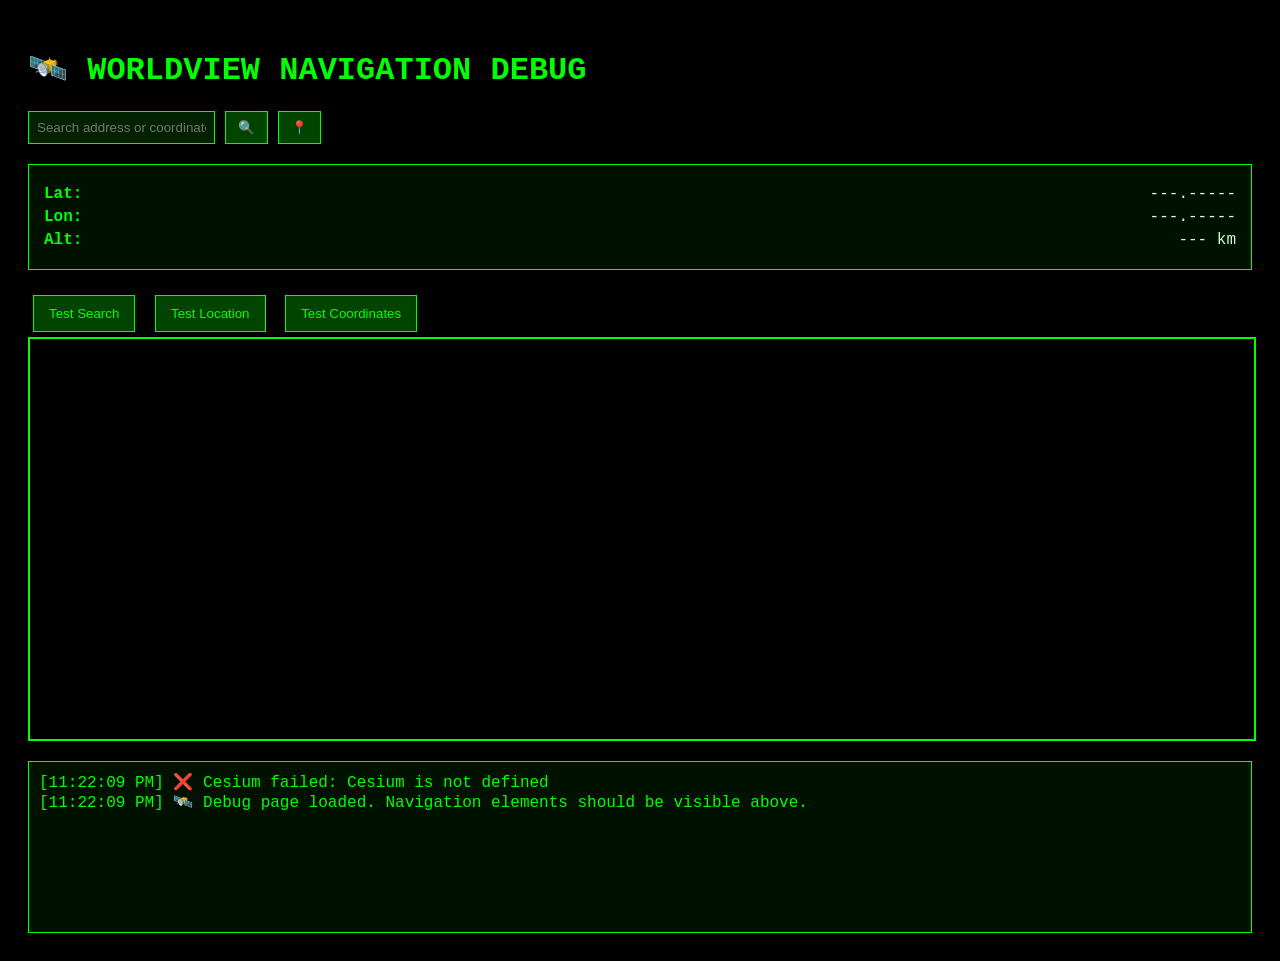
<file: debug-nav.html>
<!DOCTYPE html>
<html lang="en">
<head>
    <meta charset="UTF-8">
    <meta name="viewport" content="width=device-width, initial-scale=1.0">
    <title>Navigation Debug</title>
    <style>
        body { background: #000; color: #00ff00; font-family: 'Courier New', monospace; padding: 20px; }
        .search-panel { margin: 20px 0; display: flex; gap: 10px; }
        .search-input { background: #002200; border: 1px solid #00ff00; color: #00ff00; padding: 8px; }
        .search-btn, .location-btn { background: #004400; border: 1px solid #00ff00; color: #00ff00; padding: 8px 12px; cursor: pointer; }
        .coordinates-panel { background: #001100; border: 1px solid #00ff00; padding: 15px; margin: 20px 0; }
        .coord-row { display: flex; justify-content: space-between; margin: 5px 0; }
        .coord-label { color: #00ff00; font-weight: bold; }
        .coord-value { color: #ccffcc; }
        #cesium-container { width: 100%; height: 400px; border: 2px solid #00ff00; }
        .test-btn { background: #004400; border: 1px solid #00ff00; color: #00ff00; padding: 10px 15px; margin: 5px; cursor: pointer; }
    </style>
    <script src="https://cesium.com/downloads/cesiumjs/releases/1.119/Build/Cesium/Cesium.js"></script>
    <link href="https://cesium.com/downloads/cesiumjs/releases/1.119/Build/Cesium/Widgets/widgets.css" rel="stylesheet">
</head>
<body>
    <h1>🛰️ WORLDVIEW NAVIGATION DEBUG</h1>
    
    <div class="search-panel">
        <input type="text" id="address-search" placeholder="Search address or coordinates..." class="search-input">
        <button id="search-btn" class="search-btn">🔍</button>
        <button id="my-location-btn" class="location-btn">📍</button>
    </div>
    
    <div class="coordinates-panel">
        <div class="coord-row">
            <span class="coord-label">Lat:</span>
            <span id="current-lat" class="coord-value">---.-----</span>
        </div>
        <div class="coord-row">
            <span class="coord-label">Lon:</span>
            <span id="current-lon" class="coord-value">---.-----</span>
        </div>
        <div class="coord-row">
            <span class="coord-label">Alt:</span>
            <span id="current-alt" class="coord-value">--- km</span>
        </div>
    </div>
    
    <div>
        <button class="test-btn" onclick="testSearch()">Test Search</button>
        <button class="test-btn" onclick="testLocation()">Test Location</button>
        <button class="test-btn" onclick="testCoordinates()">Test Coordinates</button>
    </div>
    
    <div id="cesium-container"></div>
    
    <div id="log" style="background: #001100; border: 1px solid #00ff00; padding: 10px; margin-top: 20px; height: 150px; overflow-y: scroll;"></div>

    <script>
        let viewer;
        
        function log(message) {
            const logDiv = document.getElementById('log');
            const timestamp = new Date().toLocaleTimeString();
            logDiv.innerHTML += `[${timestamp}] ${message}<br>`;
            logDiv.scrollTop = logDiv.scrollHeight;
            console.log(message);
        }
        
        // Initialize Cesium
        try {
            Cesium.Ion.defaultAccessToken = 'eyJhbGciOiJIUzI1NiIsInR5cCI6IkpXVCJ9.eyJqdGkiOiI5NTQ2N2RmOC1lYjczLTQyMDgtOWEzMy04NDY2YWU3ZjdiNWYiLCJpZCI6NDAzNTA5LCJpYXQiOjE3NzM0ODEzMTJ9.UmgxGBCO1zYXaIg9iO6eoJ3LdpAXLTUBliDFwuoCjZs';
            
            viewer = new Cesium.Viewer('cesium-container', {
                animation: false,
                baseLayerPicker: false,
                fullscreenButton: false,
                geocoder: false,
                homeButton: false,
                infoBox: false,
                sceneModePicker: false,
                selectionIndicator: false,
                timeline: false,
                navigationHelpButton: false
            });
            
            viewer.camera.setView({
                destination: Cesium.Cartesian3.fromDegrees(-74.006, 40.7128, 2000000)
            });
            
            log('✅ Cesium initialized');
            
            // Setup coordinate tracking
            viewer.camera.changed.addEventListener(() => {
                updateCoordinatesDisplay();
            });
            
            updateCoordinatesDisplay();
            
        } catch (error) {
            log('❌ Cesium failed: ' + error.message);
        }
        
        // Test functions
        function testSearch() {
            const query = document.getElementById('address-search').value || 'London';
            log(`🔍 Testing search for: ${query}`);
            performAddressSearch(query);
        }
        
        function testLocation() {
            log('📍 Testing current location...');
            getCurrentLocation();
        }
        
        function testCoordinates() {
            log('📊 Testing coordinate display...');
            updateCoordinatesDisplay();
        }
        
        // Address search
        async function performAddressSearch(query) {
            try {
                log(`Searching for: ${query}`);
                
                // Check for coordinates
                const coordMatch = query.match(/^(-?\d+\.?\d*)[,\s]+(-?\d+\.?\d*)$/);
                if (coordMatch) {
                    const lat = parseFloat(coordMatch[1]);
                    const lon = parseFloat(coordMatch[2]);
                    
                    if (lat >= -90 && lat <= 90 && lon >= -180 && lon <= 180) {
                        flyToCoordinates(lat, lon, 'Coordinates');
                        return;
                    }
                }
                
                // Geocoding search
                const response = await fetch(`https://nominatim.openstreetmap.org/search?format=json&q=${encodeURIComponent(query)}&limit=1`);
                const results = await response.json();
                
                if (results.length > 0) {
                    const result = results[0];
                    const lat = parseFloat(result.lat);
                    const lon = parseFloat(result.lon);
                    
                    flyToCoordinates(lat, lon, result.display_name);
                } else {
                    log('❌ Location not found');
                }
                
            } catch (error) {
                log(`❌ Search error: ${error.message}`);
            }
        }
        
        // Fly to coordinates
        function flyToCoordinates(lat, lon, locationName) {
            if (!viewer) return;
            
            log(`🎯 Flying to: ${locationName} (${lat.toFixed(4)}, ${lon.toFixed(4)})`);
            
            viewer.camera.flyTo({
                destination: Cesium.Cartesian3.fromDegrees(lon, lat, 15000),
                duration: 3.0
            });
            
            // Add marker
            viewer.entities.removeAll();
            viewer.entities.add({
                position: Cesium.Cartesian3.fromDegrees(lon, lat, 100),
                point: {
                    pixelSize: 15,
                    color: Cesium.Color.LIME,
                    outlineColor: Cesium.Color.BLACK,
                    outlineWidth: 3,
                    heightReference: Cesium.HeightReference.CLAMP_TO_GROUND
                },
                label: {
                    text: locationName,
                    font: '12px Arial',
                    fillColor: Cesium.Color.LIME,
                    outlineColor: Cesium.Color.BLACK,
                    outlineWidth: 2,
                    style: Cesium.LabelStyle.FILL_AND_OUTLINE,
                    verticalOrigin: Cesium.VerticalOrigin.BOTTOM,
                    pixelOffset: new Cesium.Cartesian2(0, -20)
                }
            });
        }
        
        // Current location
        function getCurrentLocation() {
            if (!navigator.geolocation) {
                log('❌ Geolocation not supported');
                return;
            }
            
            navigator.geolocation.getCurrentPosition(
                (position) => {
                    const lat = position.coords.latitude;
                    const lon = position.coords.longitude;
                    const accuracy = Math.round(position.coords.accuracy);
                    
                    log(`✅ Got location: ${lat.toFixed(4)}, ${lon.toFixed(4)} (±${accuracy}m)`);
                    flyToCoordinates(lat, lon, `Current Location (±${accuracy}m)`);
                },
                (error) => {
                    log(`❌ Location error: ${error.message}`);
                },
                { enableHighAccuracy: true, timeout: 15000 }
            );
        }
        
        // Update coordinates display
        function updateCoordinatesDisplay() {
            if (!viewer) return;
            
            try {
                const cameraPosition = viewer.camera.positionWC;
                const cartographic = Cesium.Cartographic.fromCartesian(cameraPosition);
                
                const lat = Cesium.Math.toDegrees(cartographic.latitude);
                const lon = Cesium.Math.toDegrees(cartographic.longitude);
                const alt = cartographic.height / 1000;
                
                document.getElementById('current-lat').textContent = lat.toFixed(5);
                document.getElementById('current-lon').textContent = lon.toFixed(5);
                document.getElementById('current-alt').textContent = alt.toFixed(1) + ' km';
                
            } catch (error) {
                log(`⚠️ Coordinate error: ${error.message}`);
            }
        }
        
        // Event handlers
        document.getElementById('search-btn').addEventListener('click', () => {
            testSearch();
        });
        
        document.getElementById('address-search').addEventListener('keypress', (event) => {
            if (event.key === 'Enter') {
                testSearch();
            }
        });
        
        document.getElementById('my-location-btn').addEventListener('click', () => {
            testLocation();
        });
        
        log('🛰️ Debug page loaded. Navigation elements should be visible above.');
    </script>
</body>
</html>
</file>
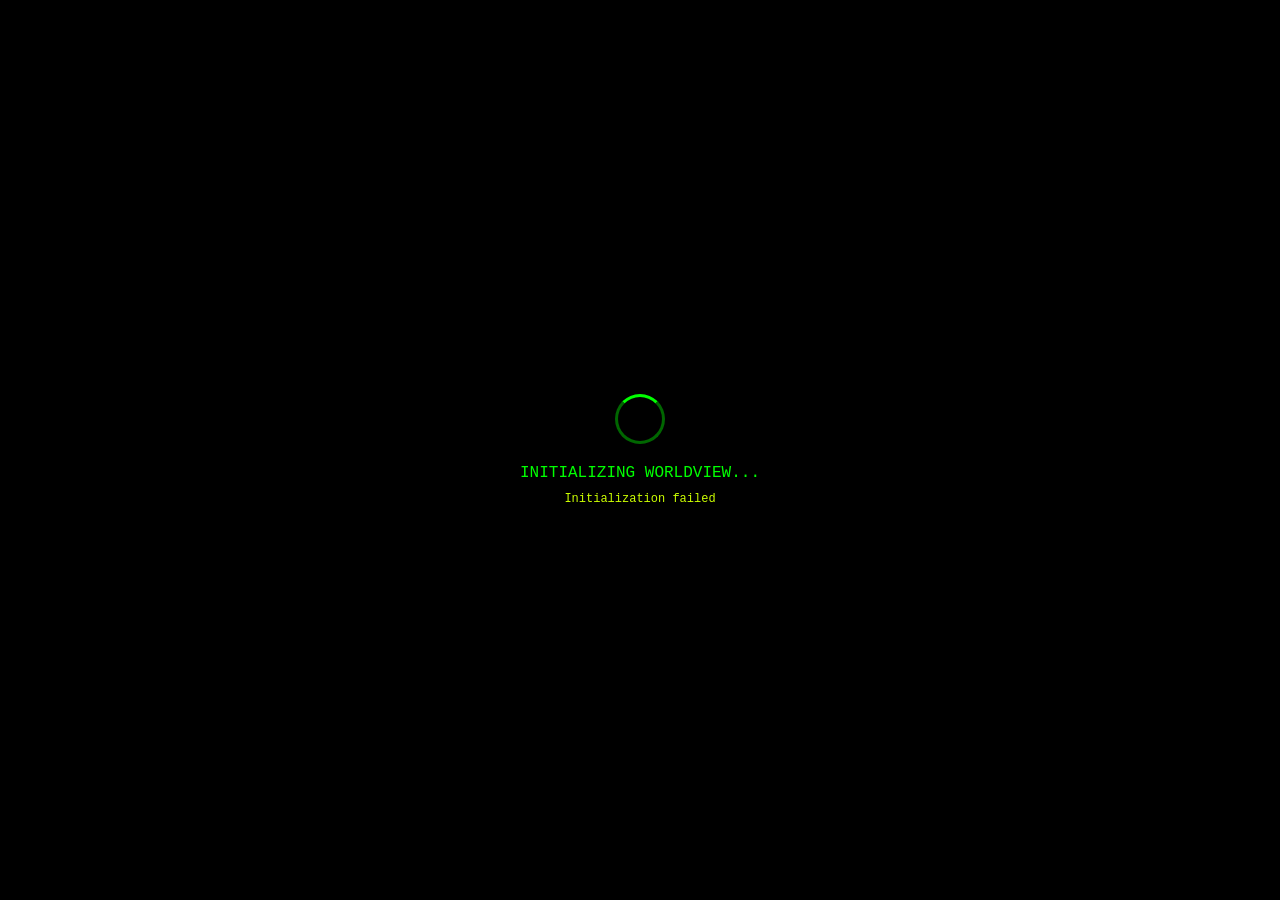
<file: index-fixed-ux.html>
<!DOCTYPE html>
<html lang="en">
<head>
    <meta charset="UTF-8">
    <meta name="viewport" content="width=device-width, initial-scale=1.0">
    <title>WORLDVIEW - Complete Intelligence Platform</title>
    <link rel="stylesheet" href="styles.css">
    <script src="https://cesium.com/downloads/cesiumjs/releases/1.119/Build/Cesium/Cesium.js"></script>
    <link href="https://cesium.com/downloads/cesiumjs/releases/1.119/Build/Cesium/Widgets/widgets.css" rel="stylesheet">
    <style>
        /* Navigation Controls */
        .search-panel {
            margin-bottom: 15px;
            display: flex;
            gap: 5px;
        }
        
        .search-input {
            flex: 1;
            background: rgba(0, 255, 0, 0.1);
            border: 1px solid #00ff00;
            color: #00ff00;
            padding: 8px 10px;
            font-family: 'Courier New', monospace;
            font-size: 12px;
            border-radius: 4px;
            outline: none;
        }
        
        .search-input::placeholder {
            color: rgba(0, 255, 0, 0.6);
        }
        
        .search-input:focus {
            box-shadow: 0 0 10px rgba(0, 255, 0, 0.5);
            background: rgba(0, 255, 0, 0.2);
        }
        
        .search-btn, .location-btn {
            background: rgba(0, 255, 0, 0.2);
            border: 1px solid #00ff00;
            color: #00ff00;
            padding: 8px 12px;
            font-family: 'Courier New', monospace;
            cursor: pointer;
            border-radius: 4px;
            transition: all 0.2s;
        }
        
        .search-btn:hover, .location-btn:hover {
            background: rgba(0, 255, 0, 0.4);
            box-shadow: 0 0 5px rgba(0, 255, 0, 0.5);
        }
        
        .coordinates-panel {
            background: rgba(0, 255, 0, 0.05);
            border: 1px solid #004400;
            border-radius: 4px;
            padding: 10px;
            margin-bottom: 15px;
            font-family: 'Courier New', monospace;
            font-size: 11px;
        }
        
        .coord-row {
            display: flex;
            justify-content: space-between;
            margin-bottom: 5px;
        }
        
        .coord-row:last-child {
            margin-bottom: 0;
        }
        
        .coord-label {
            color: #00ff00;
            font-weight: bold;
        }
        
        .coord-value {
            color: #ccffcc;
            font-family: 'Courier New', monospace;
        }

        /* Controls Overlay */
        .controls-overlay {
            position: fixed;
            top: 0;
            left: 0;
            width: 100%;
            height: 100%;
            background: rgba(0, 0, 0, 0.92);
            display: none;
            justify-content: center;
            align-items: center;
            z-index: 9999;
            backdrop-filter: blur(8px);
            animation: fadeIn 0.3s ease-out;
        }

        .controls-overlay.show {
            display: flex;
        }

        .controls-panel {
            background: linear-gradient(145deg, #001100, #002200);
            border: 2px solid #00ff00;
            border-radius: 8px;
            width: 90%;
            max-width: 1000px;
            max-height: 90vh;
            overflow-y: auto;
            box-shadow: 0 0 30px rgba(0, 255, 0, 0.3);
        }

        .controls-header {
            display: flex;
            justify-content: space-between;
            align-items: center;
            padding: 20px;
            border-bottom: 1px solid #00ff00;
            background: rgba(0, 255, 0, 0.1);
        }

        .controls-header h2 {
            margin: 0;
            color: #00ff00;
            font-family: 'Courier New', monospace;
            text-shadow: 0 0 10px #00ff00;
        }

        .close-btn {
            background: rgba(255, 0, 0, 0.2);
            border: 1px solid #ff0000;
            color: #ff0000;
            padding: 8px 12px;
            font-family: 'Courier New', monospace;
            font-size: 16px;
            cursor: pointer;
            border-radius: 4px;
            transition: all 0.2s;
        }

        .close-btn:hover {
            background: rgba(255, 0, 0, 0.4);
            box-shadow: 0 0 10px rgba(255, 0, 0, 0.5);
        }

        .controls-content {
            padding: 20px;
        }

        .control-section {
            margin-bottom: 30px;
        }

        .control-section h3 {
            color: #00ff00;
            font-family: 'Courier New', monospace;
            border-bottom: 1px solid #004400;
            padding-bottom: 10px;
            margin-bottom: 15px;
            text-shadow: 0 0 5px #00ff00;
        }

        .control-grid {
            display: grid;
            grid-template-columns: repeat(auto-fit, minmax(250px, 1fr));
            gap: 12px;
        }

        .control-item {
            display: flex;
            justify-content: space-between;
            align-items: center;
            padding: 10px;
            background: rgba(0, 255, 0, 0.05);
            border: 1px solid #004400;
            border-radius: 4px;
            transition: all 0.2s;
        }

        .control-item:hover {
            background: rgba(0, 255, 0, 0.1);
            border-color: #00ff00;
            box-shadow: 0 0 5px rgba(0, 255, 0, 0.3);
        }

        .control-item kbd {
            background: #002200;
            border: 1px solid #00ff00;
            padding: 4px 8px;
            border-radius: 4px;
            font-family: 'Courier New', monospace;
            font-size: 12px;
            color: #00ff00;
            min-width: 60px;
            text-align: center;
            box-shadow: 0 1px 3px rgba(0, 0, 0, 0.5);
        }

        .control-item span {
            color: #ccffcc;
            font-family: 'Courier New', monospace;
            font-size: 14px;
        }

        .controls-footer {
            padding: 20px;
            border-top: 1px solid #00ff00;
            background: rgba(0, 255, 0, 0.05);
            text-align: center;
        }

        .controls-footer p {
            margin: 0;
            color: #00ff00;
            font-family: 'Courier New', monospace;
            font-size: 12px;
        }

        /* Help Hint */
        .help-hint {
            position: fixed;
            bottom: 20px;
            right: 20px;
            background: rgba(0, 255, 0, 0.9);
            color: #000;
            padding: 12px 16px;
            border-radius: 6px;
            font-family: 'Courier New', monospace;
            font-size: 14px;
            font-weight: bold;
            z-index: 1000;
            animation: pulse 2s infinite;
            box-shadow: 0 0 15px rgba(0, 255, 0, 0.5);
            cursor: pointer;
        }

        .help-hint kbd {
            background: #000;
            color: #00ff00;
            padding: 2px 6px;
            border-radius: 3px;
            font-weight: normal;
        }

        @keyframes pulse {
            0%, 100% { opacity: 0.8; }
            50% { opacity: 1; }
        }

        @keyframes fadeIn {
            from { opacity: 0; }
            to { opacity: 1; }
        }
    </style>
</head>
<body>
    <!-- Military-style header -->
    <div class="header">
        <div class="header-left">
            <span class="logo">🛰️ WORLDVIEW</span>
            <span class="classification">UNCLASSIFIED</span>
        </div>
        <div class="header-right">
            <span class="timestamp" id="timestamp"></span>
            <span class="mode-indicator" id="mode-indicator">OPTICAL</span>
        </div>
    </div>

    <!-- Main content area -->
    <div class="main-container">
        <!-- Left sidebar with controls -->
        <div class="sidebar">
            <div class="control-panel">
                <h3>🎯 NAVIGATION</h3>
                
                <!-- Address Search -->
                <div class="search-panel">
                    <input type="text" id="address-search" placeholder="Search address or coordinates..." class="search-input">
                    <button id="search-btn" class="search-btn">🔍</button>
                    <button id="my-location-btn" class="location-btn" title="Go to my location">📍</button>
                </div>
                
                <!-- Coordinates Display -->
                <div class="coordinates-panel">
                    <div class="coord-row">
                        <span class="coord-label">Lat:</span>
                        <span id="current-lat" class="coord-value">---.-----</span>
                    </div>
                    <div class="coord-row">
                        <span class="coord-label">Lon:</span>
                        <span id="current-lon" class="coord-value">---.-----</span>
                    </div>
                    <div class="coord-row">
                        <span class="coord-label">Alt:</span>
                        <span id="current-alt" class="coord-value">--- km</span>
                    </div>
                </div>
                
                <div class="quick-nav">
                    <button id="sfo-btn" class="nav-btn">SFO</button>
                    <button id="ldn-btn" class="nav-btn">LDN</button>
                    <button id="tyo-btn" class="nav-btn">TYO</button>
                    <button id="nyc-btn" class="nav-btn">NYC</button>
                </div>
                
                <h3>👁️ VISUAL MODES</h3>
                <div class="visual-controls">
                    <button onclick="setVisualMode('normal')" class="mode-btn">1 - OPTICAL</button>
                    <button onclick="setVisualMode('nightvision')" class="mode-btn">2 - NVG</button>
                    <button onclick="setVisualMode('thermal')" class="mode-btn">3 - FLIR</button>
                </div>
                
                <h3>📊 INTELLIGENCE STATUS</h3>
                <div class="status-panel">
                    <div class="stat-row">
                        <span>Aircraft:</span>
                        <span class="stat-value" data-stat="aircraft">0</span>
                    </div>
                    <div class="stat-row">
                        <span>Satellites:</span>
                        <span class="stat-value" data-stat="satellites">0</span>
                    </div>
                    <div class="stat-row">
                        <span>Naval Assets:</span>
                        <span class="stat-value" data-stat="ships">0</span>
                    </div>
                    <div class="stat-row">
                        <span>CCTV Cameras:</span>
                        <span class="stat-value" data-stat="cctv">0</span>
                    </div>
                    <div class="stat-row">
                        <span>Jamming Zones:</span>
                        <span class="stat-value" data-stat="jamming">0</span>
                    </div>
                    <div class="stat-row">
                        <span>Last Update:</span>
                        <span class="stat-value" data-stat="time">--:--:--</span>
                    </div>
                </div>
            </div>
        </div>

        <!-- 3D Earth viewer -->
        <div id="cesium-container" class="viewer-container"></div>
        
        <!-- Right sidebar with alerts -->
        <div class="alert-sidebar">
            <h3>🚨 INTELLIGENCE ALERTS</h3>
            <div id="alert-system" class="alert-container">
                <!-- Alerts appear here -->
            </div>
        </div>
    </div>

    <!-- Controls Overlay -->
    <div class="controls-overlay" id="controls-overlay">
        <div class="controls-panel">
            <div class="controls-header">
                <h2>🎮 TACTICAL CONTROLS</h2>
                <button class="close-btn" onclick="toggleControlsOverlay()">✕</button>
            </div>
            
            <div class="controls-content">
                <div class="control-section">
                    <h3>🌍 NAVIGATION</h3>
                    <div class="control-grid">
                        <div class="control-item">
                            <kbd>Mouse Drag</kbd>
                            <span>Pan around globe</span>
                        </div>
                        <div class="control-item">
                            <kbd>Mouse Wheel</kbd>
                            <span>Zoom in/out</span>
                        </div>
                        <div class="control-item">
                            <kbd>Right Click + Drag</kbd>
                            <span>Rotate view</span>
                        </div>
                        <div class="control-item">
                            <kbd>L</kbd>
                            <span>Focus Address Search</span>
                        </div>
                        <div class="control-item">
                            <kbd>M</kbd>
                            <span>Go to My Location</span>
                        </div>
                        <div class="control-item">
                            <kbd>R</kbd>
                            <span>Reset to NYC</span>
                        </div>
                    </div>
                </div>

                <div class="control-section">
                    <h3>👁️ VISUAL MODES</h3>
                    <div class="control-grid">
                        <div class="control-item">
                            <kbd>1</kbd>
                            <span>Optical (Normal)</span>
                        </div>
                        <div class="control-item">
                            <kbd>2</kbd>
                            <span>Night Vision Goggles</span>
                        </div>
                        <div class="control-item">
                            <kbd>3</kbd>
                            <span>FLIR Thermal</span>
                        </div>
                        <div class="control-item">
                            <kbd>4</kbd>
                            <span>CRT Monitor</span>
                        </div>
                    </div>
                </div>

                <div class="control-section">
                    <h3>🛰️ INTELLIGENCE LAYERS</h3>
                    <div class="control-grid">
                        <div class="control-item">
                            <kbd>G</kbd>
                            <span>Toggle God Mode (Labels)</span>
                        </div>
                        <div class="control-item">
                            <kbd>A</kbd>
                            <span>Toggle Aircraft Intelligence</span>
                        </div>
                        <div class="control-item">
                            <kbd>S</kbd>
                            <span>Toggle Satellite Constellation</span>
                        </div>
                        <div class="control-item">
                            <kbd>N</kbd>
                            <span>Toggle Naval Intelligence</span>
                        </div>
                        <div class="control-item">
                            <kbd>C</kbd>
                            <span>Toggle CCTV Surveillance</span>
                        </div>
                        <div class="control-item">
                            <kbd>J</kbd>
                            <span>Toggle GPS Jamming Zones</span>
                        </div>
                    </div>
                </div>

                <div class="control-section">
                    <h3>🗺️ QUICK LOCATIONS</h3>
                    <div class="control-grid">
                        <div class="control-item">
                            <kbd>Click SFO</kbd>
                            <span>San Francisco</span>
                        </div>
                        <div class="control-item">
                            <kbd>Click LDN</kbd>
                            <span>London</span>
                        </div>
                        <div class="control-item">
                            <kbd>Click TYO</kbd>
                            <span>Tokyo</span>
                        </div>
                        <div class="control-item">
                            <kbd>Click NYC</kbd>
                            <span>New York City</span>
                        </div>
                    </div>
                </div>

                <div class="control-section">
                    <h3>⚡ SYSTEM</h3>
                    <div class="control-grid">
                        <div class="control-item">
                            <kbd>H</kbd>
                            <span>Toggle this help overlay</span>
                        </div>
                        <div class="control-item">
                            <kbd>F</kbd>
                            <span>Toggle fullscreen</span>
                        </div>
                        <div class="control-item">
                            <kbd>Esc</kbd>
                            <span>Cancel current operation</span>
                        </div>
                        <div class="control-item">
                            <kbd>Space</kbd>
                            <span>Pause/Resume tracking</span>
                        </div>
                    </div>
                </div>
            </div>
            
            <div class="controls-footer">
                <p>🔒 Classification: UNCLASSIFIED // Press <kbd>H</kbd> to toggle</p>
            </div>
        </div>
    </div>

    <!-- Help hint -->
    <div class="help-hint" id="help-hint" onclick="toggleControlsOverlay()">
        Press <kbd>H</kbd> for controls
    </div>

    <!-- Loading screen -->
    <div class="loading" id="loading">
        <div class="loading-spinner"></div>
        <div>INITIALIZING WORLDVIEW...</div>
        <div class="loading-status" id="loading-status">Initializing satellite tracking system...</div>
    </div>

    <script src="src/shadowbroker-integration.js"></script>
    <script>
        // Integrated WorldView with Fixed UX
        let viewer;
        let shadowBroker = null;
        let aircraft = [];
        let satellites = [];
        let currentMode = 'normal';
        let layers = {
            aircraft: true,
            satellites: true,
            ships: true,
            jamming: true,
            cctv: true,
            weather: false,
            godMode: false
        };

        // Make layers globally accessible
        window.layers = layers;

        // Initialize WorldView
        async function initWorldView() {
            try {
                console.log('🛰️ Starting WORLDVIEW initialization...');
                
                // Set Cesium Ion token
                Cesium.Ion.defaultAccessToken = 'eyJhbGciOiJIUzI1NiIsInR5cCI6IkpXVCJ9.eyJqdGkiOiI5NTQ2N2RmOC1lYjczLTQyMDgtOWEzMy04NDY2YWU3ZjdiNWYiLCJpZCI6NDAzNTA5LCJpYXQiOjE3NzM0ODEzMTJ9.UmgxGBCO1zYXaIg9iO6eoJ3LdpAXLTUBliDFwuoCjZs';

                // Create the 3D viewer
                viewer = new Cesium.Viewer('cesium-container', {
                    animation: false,
                    baseLayerPicker: false,
                    fullscreenButton: false,
                    geocoder: false,
                    homeButton: false,
                    infoBox: false,
                    sceneModePicker: false,
                    selectionIndicator: false,
                    timeline: false,
                    navigationHelpButton: false,
                    navigationInstructionsInitiallyVisible: false,
                });

                // Set initial camera position (NYC)
                viewer.camera.setView({
                    destination: Cesium.Cartesian3.fromDegrees(-74.006, 40.7128, 2000000)
                });

                // Enhanced visuals
                viewer.scene.globe.enableLighting = true;
                viewer.scene.fog.enabled = true;
                viewer.scene.backgroundColor = Cesium.Color.BLACK;
                
                console.log('✅ Cesium initialized');

                // Setup navigation and controls
                setupNavigationControls();
                setupEventHandlers();

                // Initialize ShadowBroker integration
                shadowBroker = new ShadowBrokerIntegration(viewer);
                const shadowBrokerOnline = await shadowBroker.initialize();
                
                // Start update cycles
                setInterval(updateTimestamp, 1000);
                setInterval(updateHUD, 5000);
                
                // Hide loading screen
                setTimeout(() => {
                    document.getElementById('loading').style.display = 'none';
                    if (shadowBrokerOnline) {
                        createAlert('WORLDVIEW operational with live intelligence feeds', 'high');
                    } else {
                        createAlert('WORLDVIEW operational in fallback mode', 'medium');
                    }
                    console.log('🛰️ WORLDVIEW initialized - READY FOR OPERATIONS');
                }, 2000);
                
            } catch (error) {
                console.error('Failed to initialize WorldView:', error);
                document.getElementById('loading-status').textContent = 'Initialization failed';
            }
        }

        // Navigation controls setup
        function setupNavigationControls() {
            const searchInput = document.getElementById('address-search');
            const searchBtn = document.getElementById('search-btn');
            const myLocationBtn = document.getElementById('my-location-btn');
            
            if (searchInput && searchBtn) {
                searchBtn.addEventListener('click', () => {
                    performAddressSearch(searchInput.value);
                });
                
                searchInput.addEventListener('keypress', (event) => {
                    if (event.key === 'Enter') {
                        performAddressSearch(searchInput.value);
                    }
                });
            }
            
            if (myLocationBtn) {
                myLocationBtn.addEventListener('click', getCurrentLocation);
            }
            
            if (viewer) {
                setupCoordinateTracking();
            }
            
            // Quick nav buttons
            const quickNavButtons = {
                'sfo-btn': () => flyToCity(-122.4194, 37.7749, 'San Francisco'),
                'ldn-btn': () => flyToCity(-0.1278, 51.5074, 'London'),
                'tyo-btn': () => flyToCity(139.6503, 35.6762, 'Tokyo'),
                'nyc-btn': () => flyToCity(-74.006, 40.7128, 'New York')
            };
            
            Object.entries(quickNavButtons).forEach(([id, handler]) => {
                const btn = document.getElementById(id);
                if (btn) {
                    btn.addEventListener('click', handler);
                }
            });
        }

        // Controls overlay functions
        function toggleControlsOverlay() {
            const overlay = document.getElementById('controls-overlay');
            const hint = document.getElementById('help-hint');
            
            if (overlay.classList.contains('show')) {
                hideControlsOverlay();
            } else {
                showControlsOverlay();
            }
        }

        function showControlsOverlay() {
            const overlay = document.getElementById('controls-overlay');
            const hint = document.getElementById('help-hint');
            
            overlay.classList.add('show');
            if (hint) hint.style.display = 'none';
            createAlert('Controls overlay opened', 'low');
        }

        function hideControlsOverlay() {
            const overlay = document.getElementById('controls-overlay');
            const hint = document.getElementById('help-hint');
            
            overlay.classList.remove('show');
            if (hint) hint.style.display = 'block';
        }

        // Event handlers with proper overlay support
        function setupEventHandlers() {
            document.addEventListener('keydown', (event) => {
                switch(event.key.toLowerCase()) {
                    case 'h':
                        toggleControlsOverlay();
                        break;
                    case 'l':
                        const searchInput = document.getElementById('address-search');
                        if (searchInput) {
                            searchInput.focus();
                            searchInput.select();
                        }
                        break;
                    case 'm':
                        getCurrentLocation();
                        break;
                    case 'f':
                        toggleFullscreen();
                        break;
                    case 'r':
                        flyToCity(-74.006, 40.7128, 'New York');
                        break;
                    case 'a':
                        toggleAircraftLayer();
                        break;
                    case 's':
                        toggleSatelliteLayer();
                        break;
                    case 'n':
                        toggleShipsLayer();
                        break;
                    case 'c':
                        toggleCCTVLayer();
                        break;
                    case 'j':
                        toggleJammingLayer();
                        break;
                    case 'g':
                        toggleGodMode();
                        break;
                    case '1':
                        setVisualMode('normal');
                        break;
                    case '2':
                        setVisualMode('nightvision');
                        break;
                    case '3':
                        setVisualMode('thermal');
                        break;
                    case 'escape':
                        hideControlsOverlay();
                        break;
                    case ' ':
                        event.preventDefault();
                        toggleTracking();
                        break;
                }
            });
        }

        // Additional control functions
        function toggleFullscreen() {
            if (!document.fullscreenElement) {
                document.documentElement.requestFullscreen();
                createAlert('Fullscreen mode enabled', 'medium');
            } else {
                document.exitFullscreen();
                createAlert('Fullscreen mode disabled', 'medium');
            }
        }

        function toggleTracking() {
            // Toggle all tracking layers
            const allEnabled = layers.aircraft && layers.satellites;
            layers.aircraft = !allEnabled;
            layers.satellites = !allEnabled;
            
            if (shadowBroker) {
                shadowBroker.showAircraft(layers.aircraft);
                shadowBroker.showSatellites(layers.satellites);
            }
            
            createAlert(allEnabled ? 'All tracking paused' : 'All tracking resumed', 'high');
        }

        // Address search function - FIXED
        async function performAddressSearch(query) {
            if (!query.trim()) {
                createAlert('Please enter an address or coordinates', 'medium');
                return;
            }
            
            try {
                createAlert('Searching for location...', 'low');
                
                // Check for coordinates first
                const coordMatch = query.match(/^(-?\d+\.?\d*)[,\s]+(-?\d+\.?\d*)$/);
                if (coordMatch) {
                    const lat = parseFloat(coordMatch[1]);
                    const lon = parseFloat(coordMatch[2]);
                    
                    if (lat >= -90 && lat <= 90 && lon >= -180 && lon <= 180) {
                        flyToCoordinates(lat, lon, query);
                        return;
                    }
                }
                
                // Geocoding search using Nominatim
                const response = await fetch(`https://nominatim.openstreetmap.org/search?format=json&q=${encodeURIComponent(query)}&limit=1`);
                
                if (!response.ok) {
                    throw new Error('Search service unavailable');
                }
                
                const results = await response.json();
                
                if (results.length > 0) {
                    const result = results[0];
                    const lat = parseFloat(result.lat);
                    const lon = parseFloat(result.lon);
                    
                    flyToCoordinates(lat, lon, result.display_name);
                } else {
                    createAlert('Location not found. Try coordinates like "37.7749, -122.4194"', 'medium');
                }
                
            } catch (error) {
                console.error('Search error:', error);
                createAlert('Search failed. Check network connection or try coordinates', 'medium');
            }
        }

        // Get current location - FIXED
        function getCurrentLocation() {
            if (!navigator.geolocation) {
                createAlert('Geolocation not supported by this browser', 'medium');
                return;
            }
            
            createAlert('Getting current location...', 'low');
            
            navigator.geolocation.getCurrentPosition(
                (position) => {
                    const lat = position.coords.latitude;
                    const lon = position.coords.longitude;
                    const accuracy = Math.round(position.coords.accuracy);
                    
                    flyToCoordinates(lat, lon, `Current Location (±${accuracy}m accuracy)`);
                    createAlert(`Location found: ${lat.toFixed(4)}, ${lon.toFixed(4)}`, 'medium');
                },
                (error) => {
                    let message;
                    switch (error.code) {
                        case error.PERMISSION_DENIED:
                            message = 'Location access denied. Enable location permissions.';
                            break;
                        case error.POSITION_UNAVAILABLE:
                            message = 'Location information unavailable.';
                            break;
                        case error.TIMEOUT:
                            message = 'Location request timed out. Try again.';
                            break;
                        default:
                            message = 'Unknown error getting location.';
                            break;
                    }
                    createAlert(message, 'medium');
                },
                {
                    enableHighAccuracy: true,
                    timeout: 15000,
                    maximumAge: 300000
                }
            );
        }

        // Fly to coordinates with marker
        function flyToCoordinates(lat, lon, locationName) {
            if (!viewer) return;
            
            viewer.camera.flyTo({
                destination: Cesium.Cartesian3.fromDegrees(lon, lat, 15000),
                duration: 3.0
            });
            
            // Remove old search markers
            const existingMarker = viewer.entities.getById('search-result-marker');
            if (existingMarker) {
                viewer.entities.remove(existingMarker);
            }
            
            // Add new marker
            const marker = viewer.entities.add({
                id: 'search-result-marker',
                position: Cesium.Cartesian3.fromDegrees(lon, lat, 100),
                point: {
                    pixelSize: 15,
                    color: Cesium.Color.LIME,
                    outlineColor: Cesium.Color.BLACK,
                    outlineWidth: 3,
                    heightReference: Cesium.HeightReference.CLAMP_TO_GROUND
                },
                label: {
                    text: locationName || 'Search Result',
                    font: '12px Courier New',
                    fillColor: Cesium.Color.LIME,
                    outlineColor: Cesium.Color.BLACK,
                    outlineWidth: 2,
                    style: Cesium.LabelStyle.FILL_AND_OUTLINE,
                    verticalOrigin: Cesium.VerticalOrigin.BOTTOM,
                    pixelOffset: new Cesium.Cartesian2(0, -20)
                }
            });
            
            // Remove marker after 10 seconds
            setTimeout(() => {
                if (viewer.entities.getById('search-result-marker')) {
                    viewer.entities.remove(marker);
                }
            }, 10000);
            
            createAlert(`Flying to: ${locationName || 'Coordinates'}`, 'medium');
        }

        // Setup coordinate tracking
        function setupCoordinateTracking() {
            if (!viewer) return;
            
            viewer.camera.changed.addEventListener(() => {
                updateCoordinatesDisplay();
            });
            
            updateCoordinatesDisplay();
        }

        // Update coordinates display
        function updateCoordinatesDisplay() {
            if (!viewer) return;
            
            try {
                const cameraPosition = viewer.camera.positionWC;
                const cartographic = Cesium.Cartographic.fromCartesian(cameraPosition);
                
                const lat = Cesium.Math.toDegrees(cartographic.latitude);
                const lon = Cesium.Math.toDegrees(cartographic.longitude);
                const alt = cartographic.height / 1000;
                
                document.getElementById('current-lat').textContent = lat.toFixed(5);
                document.getElementById('current-lon').textContent = lon.toFixed(5);
                document.getElementById('current-alt').textContent = alt.toFixed(1) + ' km';
                
            } catch (error) {
                console.warn('Error updating coordinates:', error);
            }
        }

        // Layer toggle functions
        function toggleAircraftLayer() {
            layers.aircraft = !layers.aircraft;
            if (shadowBroker) shadowBroker.showAircraft(layers.aircraft);
            createAlert(layers.aircraft ? 'Aircraft intelligence enabled' : 'Aircraft intelligence disabled', 'medium');
        }

        function toggleSatelliteLayer() {
            layers.satellites = !layers.satellites;
            if (shadowBroker) shadowBroker.showSatellites(layers.satellites);
            createAlert(layers.satellites ? 'Satellite constellation enabled' : 'Satellite constellation disabled', 'medium');
        }

        function toggleShipsLayer() {
            layers.ships = !layers.ships;
            if (shadowBroker) shadowBroker.showShips(layers.ships);
            createAlert(layers.ships ? 'Naval intelligence enabled' : 'Naval intelligence disabled', 'medium');
        }

        function toggleCCTVLayer() {
            layers.cctv = !layers.cctv;
            if (shadowBroker) shadowBroker.showCCTV(layers.cctv);
            createAlert(layers.cctv ? 'CCTV surveillance enabled' : 'CCTV surveillance disabled', 'medium');
        }

        function toggleJammingLayer() {
            layers.jamming = !layers.jamming;
            if (shadowBroker) shadowBroker.showJamming(layers.jamming);
            createAlert(layers.jamming ? 'GPS jamming zones enabled' : 'GPS jamming zones disabled', 'medium');
        }

        function toggleGodMode() {
            layers.godMode = !layers.godMode;
            createAlert(layers.godMode ? 'God mode enabled - Enhanced overlay active' : 'God mode disabled - Minimal display', 'medium');
        }

        // Visual mode functions
        function setVisualMode(mode) {
            currentMode = mode;
            
            switch(mode) {
                case 'nightvision':
                    document.body.style.filter = 'sepia(1) hue-rotate(60deg) saturate(3) brightness(1.2)';
                    createAlert('Night vision mode activated', 'medium');
                    break;
                case 'thermal':
                    document.body.style.filter = 'sepia(1) hue-rotate(290deg) saturate(2) contrast(1.5)';
                    createAlert('Thermal imaging mode activated', 'medium');
                    break;
                default:
                    document.body.style.filter = '';
                    createAlert('Optical mode activated', 'medium');
            }
            
            document.getElementById('mode-indicator').textContent = mode.toUpperCase();
        }

        // Utility functions
        function flyToCity(longitude, latitude, cityName) {
            if (!viewer) return;
            
            viewer.camera.flyTo({
                destination: Cesium.Cartesian3.fromDegrees(longitude, latitude, 15000),
                duration: 3.0
            });
            
            createAlert(`Flying to ${cityName}`, 'medium');
        }

        function createAlert(message, priority) {
            const alertContainer = document.getElementById('alert-system');
            if (!alertContainer) return;
            
            const alert = document.createElement('div');
            alert.className = `alert alert-${priority}`;
            alert.innerHTML = `
                <span class="alert-time">${new Date().toLocaleTimeString()}</span>
                <span class="alert-message">${message}</span>
            `;
            
            alertContainer.appendChild(alert);
            
            setTimeout(() => {
                if (alert.parentNode) {
                    alert.parentNode.removeChild(alert);
                }
            }, 5000);
        }

        function updateTimestamp() {
            const timestampElement = document.getElementById('timestamp');
            if (timestampElement) {
                timestampElement.textContent = new Date().toISOString().replace('T', ' ').substring(0, 19) + ' UTC';
            }
        }

        function updateHUD() {
            const timeElement = document.querySelector('.stat-value[data-stat="time"]');
            if (timeElement) {
                timeElement.textContent = new Date().toLocaleTimeString();
            }
        }

        // Initialize when DOM is ready
        document.addEventListener('DOMContentLoaded', () => {
            console.log('🛰️ Starting WORLDVIEW initialization...');
            initWorldView();
        });
    </script>
</body>
</html>
</file>
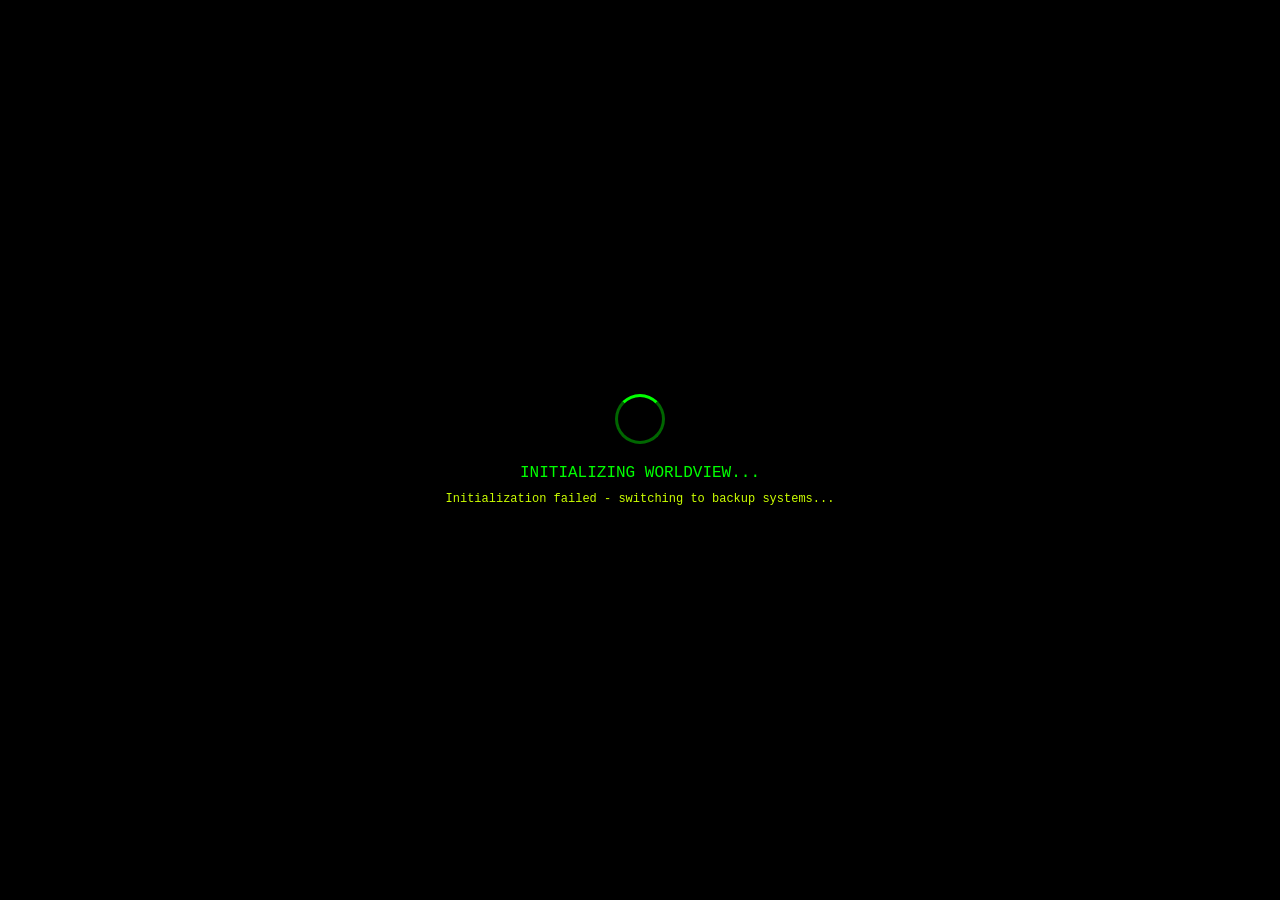
<file: index-fixed.html>
<!DOCTYPE html>
<html lang="en">
<head>
    <meta charset="UTF-8">
    <meta name="viewport" content="width=device-width, initial-scale=1.0">
    <title>WORLDVIEW - Satellite Intelligence System</title>
    <link rel="stylesheet" href="styles.css">
    <link rel="stylesheet" href="controls-overlay.css">
    <script src="https://cesium.com/downloads/cesiumjs/releases/1.119/Build/Cesium/Cesium.js"></script>
    <link href="https://cesium.com/downloads/cesiumjs/releases/1.119/Build/Cesium/Widgets/widgets.css" rel="stylesheet">
</head>
<body>
    <!-- Military-style header -->
    <div class="header">
        <div class="header-left">
            <span class="logo">🛰️ WORLDVIEW</span>
            <span class="classification">UNCLASSIFIED</span>
        </div>
        <div class="header-right">
            <span class="timestamp" id="timestamp"></span>
            <span class="mode-indicator" id="mode-indicator">OPTICAL</span>
        </div>
    </div>

    <!-- Main content area -->
    <div class="main-container">
        <!-- Left sidebar with controls -->
        <div class="sidebar">
            <div class="control-panel">
                <h3>🎯 NAVIGATION</h3>
                
                <!-- Address Search -->
                <div class="search-panel">
                    <input type="text" id="address-search" placeholder="Search address or coordinates..." class="search-input">
                    <button id="search-btn" class="search-btn">🔍</button>
                    <button id="my-location-btn" class="location-btn" title="Go to my location">📍</button>
                </div>
                
                <!-- Coordinates Display -->
                <div class="coordinates-panel">
                    <div class="coord-row">
                        <span class="coord-label">Lat:</span>
                        <span id="current-lat" class="coord-value">---.-----</span>
                    </div>
                    <div class="coord-row">
                        <span class="coord-label">Lon:</span>
                        <span id="current-lon" class="coord-value">---.-----</span>
                    </div>
                    <div class="coord-row">
                        <span class="coord-label">Alt:</span>
                        <span id="current-alt" class="coord-value">--- km</span>
                    </div>
                </div>
                
                <div class="quick-nav">
                    <button id="sfo-btn" class="nav-btn">SFO</button>
                    <button id="ldn-btn" class="nav-btn">LDN</button>
                    <button id="tyo-btn" class="nav-btn">TYO</button>
                    <button id="nyc-btn" class="nav-btn">NYC</button>
                </div>
                
                <h3>👁️ VISUAL MODES</h3>
                <div class="visual-controls">
                    <button onclick="setVisualMode('normal')" class="mode-btn">1 - OPTICAL</button>
                    <button onclick="setVisualMode('nightvision')" class="mode-btn">2 - NVG</button>
                    <button onclick="setVisualMode('thermal')" class="mode-btn">3 - FLIR</button>
                </div>
                
                <h3>📊 INTELLIGENCE STATUS</h3>
                <div class="status-panel">
                    <div class="stat-row">
                        <span>Aircraft:</span>
                        <span class="stat-value" data-stat="aircraft">0</span>
                    </div>
                    <div class="stat-row">
                        <span>Satellites:</span>
                        <span class="stat-value" data-stat="satellites">0</span>
                    </div>
                    <div class="stat-row">
                        <span>Naval Assets:</span>
                        <span class="stat-value" data-stat="ships">0</span>
                    </div>
                    <div class="stat-row">
                        <span>Jamming Zones:</span>
                        <span class="stat-value" data-stat="jamming">0</span>
                    </div>
                    <div class="stat-row">
                        <span>CCTV Cameras:</span>
                        <span class="stat-value" data-stat="cctv">0</span>
                    </div>
                    <div class="stat-row">
                        <span>Data Source:</span>
                        <span class="stat-value" data-stat="source" style="font-size: 10px;">ShadowBroker</span>
                    </div>
                    <div class="stat-row">
                        <span>Last Update:</span>
                        <span class="stat-value" data-stat="time">--:--:--</span>
                    </div>
                </div>
            </div>
        </div>

        <!-- 3D Earth viewer -->
        <div id="cesium-container" class="viewer-container"></div>
        
        <!-- Right sidebar with alerts -->
        <div class="alert-sidebar">
            <h3>🚨 INTELLIGENCE ALERTS</h3>
            <div id="alert-system" class="alert-container">
                <!-- Alerts appear here -->
            </div>
        </div>
    </div>

    <!-- Controls Overlay -->
    <div class="controls-overlay" id="controls-overlay">
        <div class="controls-panel">
            <div class="controls-header">
                <h2>🎮 TACTICAL CONTROLS</h2>
                <button class="close-btn" onclick="toggleControlsOverlay()">✕</button>
            </div>
            
            <div class="controls-content">
                <div class="control-section">
                    <h3>🌍 NAVIGATION</h3>
                    <div class="control-grid">
                        <div class="control-item">
                            <kbd>Mouse Drag</kbd>
                            <span>Pan around globe</span>
                        </div>
                        <div class="control-item">
                            <kbd>Mouse Wheel</kbd>
                            <span>Zoom in/out</span>
                        </div>
                        <div class="control-item">
                            <kbd>Right Click + Drag</kbd>
                            <span>Rotate view</span>
                        </div>
                        <div class="control-item">
                            <kbd>L</kbd>
                            <span>Focus Address Search</span>
                        </div>
                        <div class="control-item">
                            <kbd>M</kbd>
                            <span>Go to My Location</span>
                        </div>
                        <div class="control-item">
                            <kbd>R</kbd>
                            <span>Reset to NYC</span>
                        </div>
                    </div>
                </div>

                <div class="control-section">
                    <h3>👁️ VISUAL MODES</h3>
                    <div class="control-grid">
                        <div class="control-item">
                            <kbd>1</kbd>
                            <span>Optical (Normal)</span>
                        </div>
                        <div class="control-item">
                            <kbd>2</kbd>
                            <span>Night Vision Goggles</span>
                        </div>
                        <div class="control-item">
                            <kbd>3</kbd>
                            <span>FLIR Thermal</span>
                        </div>
                        <div class="control-item">
                            <kbd>4</kbd>
                            <span>CRT Monitor</span>
                        </div>
                    </div>
                </div>

                <div class="control-section">
                    <h3>🛰️ INTELLIGENCE LAYERS</h3>
                    <div class="control-grid">
                        <div class="control-item">
                            <kbd>G</kbd>
                            <span>Toggle God Mode (Labels)</span>
                        </div>
                        <div class="control-item">
                            <kbd>A</kbd>
                            <span>Toggle Aircraft Intelligence</span>
                        </div>
                        <div class="control-item">
                            <kbd>S</kbd>
                            <span>Toggle Satellite Constellation</span>
                        </div>
                        <div class="control-item">
                            <kbd>N</kbd>
                            <span>Toggle Naval Intelligence</span>
                        </div>
                        <div class="control-item">
                            <kbd>J</kbd>
                            <span>Toggle GPS Jamming Zones</span>
                        </div>
                        <div class="control-item">
                            <kbd>C</kbd>
                            <span>Toggle CCTV Surveillance</span>
                        </div>
                        <div class="control-item">
                            <kbd>W</kbd>
                            <span>Toggle Weather Layer</span>
                        </div>
                    </div>
                </div>

                <div class="control-section">
                    <h3>🗺️ QUICK LOCATIONS</h3>
                    <div class="control-grid">
                        <div class="control-item">
                            <kbd>Click SFO</kbd>
                            <span>San Francisco</span>
                        </div>
                        <div class="control-item">
                            <kbd>Click LDN</kbd>
                            <span>London</span>
                        </div>
                        <div class="control-item">
                            <kbd>Click TYO</kbd>
                            <span>Tokyo</span>
                        </div>
                        <div class="control-item">
                            <kbd>Click NYC</kbd>
                            <span>New York City</span>
                        </div>
                    </div>
                </div>

                <div class="control-section">
                    <h3>⚡ SYSTEM</h3>
                    <div class="control-grid">
                        <div class="control-item">
                            <kbd>H</kbd>
                            <span>Toggle this help overlay</span>
                        </div>
                        <div class="control-item">
                            <kbd>F</kbd>
                            <span>Toggle fullscreen</span>
                        </div>
                        <div class="control-item">
                            <kbd>Esc</kbd>
                            <span>Cancel current operation</span>
                        </div>
                        <div class="control-item">
                            <kbd>Space</kbd>
                            <span>Pause/Resume tracking</span>
                        </div>
                    </div>
                </div>
            </div>
            
            <div class="controls-footer">
                <p>🔒 Classification: UNCLASSIFIED // Press <kbd>H</kbd> to toggle</p>
            </div>
        </div>
    </div>

    <!-- Help hint -->
    <div class="help-hint" id="help-hint">
        Press <kbd>H</kbd> for controls
    </div>

    <!-- Loading screen -->
    <div class="loading" id="loading">
        <div class="loading-spinner"></div>
        <div>INITIALIZING WORLDVIEW...</div>
        <div class="loading-status" id="loading-status">Initializing satellite tracking system...</div>
    </div>

    <script src="src/shadowbroker-integration.js"></script>
    <script src="src/app-fixed.js"></script>
</body>
</html>
</file>
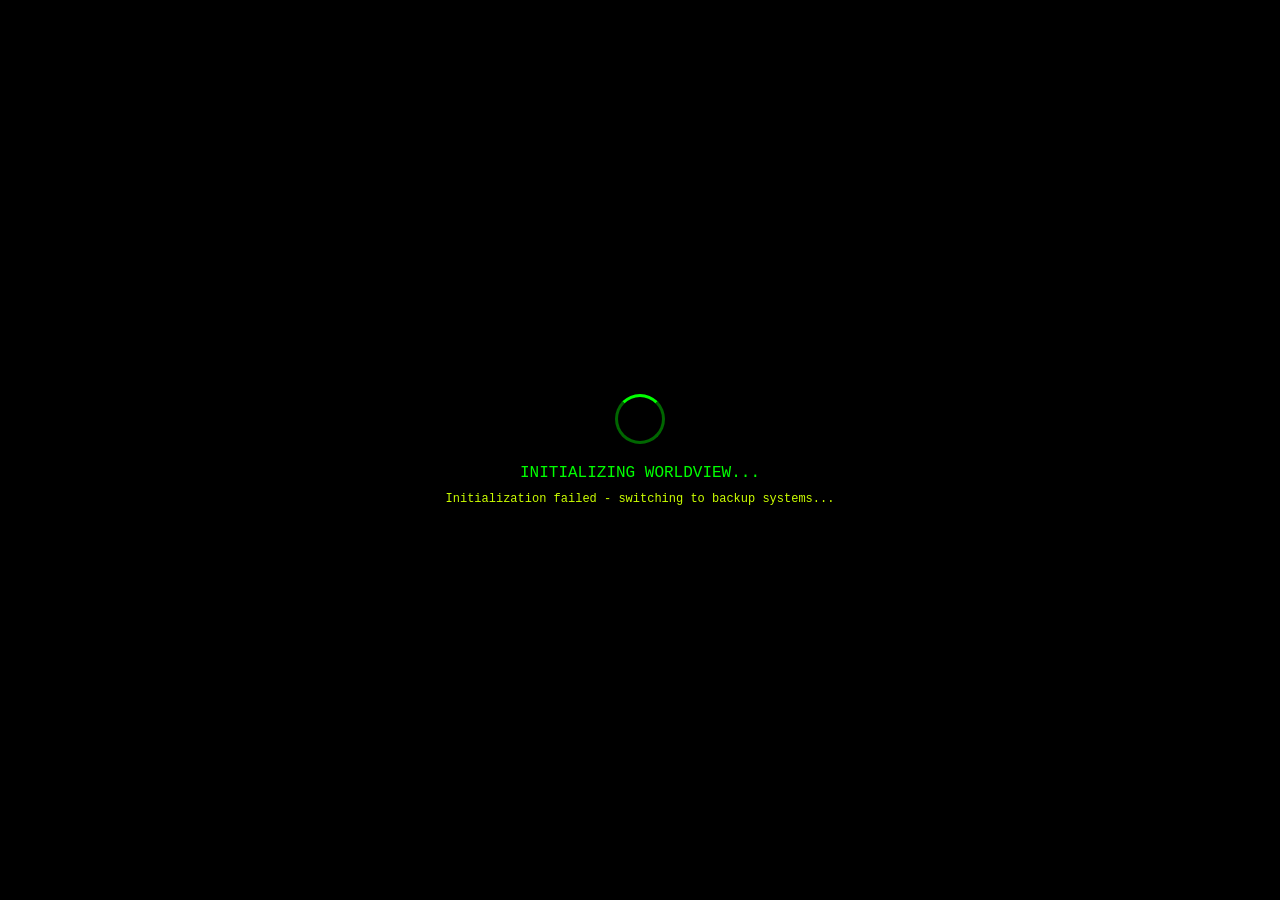
<file: index-nav.html>
<!DOCTYPE html>
<html lang="en">
<head>
    <meta charset="UTF-8">
    <meta name="viewport" content="width=device-width, initial-scale=1.0">
    <title>WORLDVIEW - Enhanced Navigation</title>
    <link rel="stylesheet" href="styles.css?v=2">
    <link rel="stylesheet" href="controls-overlay.css?v=2">
    <script src="https://cesium.com/downloads/cesiumjs/releases/1.119/Build/Cesium/Cesium.js"></script>
    <link href="https://cesium.com/downloads/cesiumjs/releases/1.119/Build/Cesium/Widgets/widgets.css" rel="stylesheet">
</head>
<body>
    <!-- Military-style header -->
    <div class="header">
        <div class="header-left">
            <span class="logo">🛰️ WORLDVIEW</span>
            <span class="classification">UNCLASSIFIED</span>
        </div>
        <div class="header-right">
            <span class="timestamp" id="timestamp"></span>
            <span class="mode-indicator" id="mode-indicator">OPTICAL</span>
        </div>
    </div>

    <!-- Main content area -->
    <div class="main-container">
        <!-- Left sidebar with controls -->
        <div class="sidebar">
            <div class="control-panel">
                <h3>🎯 NAVIGATION</h3>
                
                <!-- Address Search -->
                <div class="search-panel">
                    <input type="text" id="address-search" placeholder="Search address or coordinates..." class="search-input">
                    <button id="search-btn" class="search-btn">🔍</button>
                    <button id="my-location-btn" class="location-btn" title="Go to my location">📍</button>
                </div>
                
                <!-- Coordinates Display -->
                <div class="coordinates-panel">
                    <div class="coord-row">
                        <span class="coord-label">Lat:</span>
                        <span id="current-lat" class="coord-value">---.-----</span>
                    </div>
                    <div class="coord-row">
                        <span class="coord-label">Lon:</span>
                        <span id="current-lon" class="coord-value">---.-----</span>
                    </div>
                    <div class="coord-row">
                        <span class="coord-label">Alt:</span>
                        <span id="current-alt" class="coord-value">--- km</span>
                    </div>
                </div>
                
                <div class="quick-nav">
                    <button id="sfo-btn" class="nav-btn">SFO</button>
                    <button id="ldn-btn" class="nav-btn">LDN</button>
                    <button id="tyo-btn" class="nav-btn">TYO</button>
                    <button id="nyc-btn" class="nav-btn">NYC</button>
                </div>
                
                <h3>👁️ VISUAL MODES</h3>
                <div class="visual-controls">
                    <button onclick="setVisualMode('normal')" class="mode-btn">1 - OPTICAL</button>
                    <button onclick="setVisualMode('nightvision')" class="mode-btn">2 - NVG</button>
                    <button onclick="setVisualMode('thermal')" class="mode-btn">3 - FLIR</button>
                </div>
                
                <h3>📊 INTELLIGENCE STATUS</h3>
                <div class="status-panel">
                    <div class="stat-row">
                        <span>Aircraft:</span>
                        <span class="stat-value" data-stat="aircraft">0</span>
                    </div>
                    <div class="stat-row">
                        <span>Satellites:</span>
                        <span class="stat-value" data-stat="satellites">0</span>
                    </div>
                    <div class="stat-row">
                        <span>Naval Assets:</span>
                        <span class="stat-value" data-stat="ships">0</span>
                    </div>
                    <div class="stat-row">
                        <span>Jamming Zones:</span>
                        <span class="stat-value" data-stat="jamming">0</span>
                    </div>
                    <div class="stat-row">
                        <span>CCTV Cameras:</span>
                        <span class="stat-value" data-stat="cctv">0</span>
                    </div>
                    <div class="stat-row">
                        <span>Data Source:</span>
                        <span class="stat-value" data-stat="source" style="font-size: 10px;">ShadowBroker</span>
                    </div>
                    <div class="stat-row">
                        <span>Last Update:</span>
                        <span class="stat-value" data-stat="time">--:--:--</span>
                    </div>
                </div>
            </div>
        </div>

        <!-- 3D Earth viewer -->
        <div id="cesium-container" class="viewer-container"></div>
        
        <!-- Right sidebar with alerts -->
        <div class="alert-sidebar">
            <h3>🚨 INTELLIGENCE ALERTS</h3>
            <div id="alert-system" class="alert-container">
                <!-- Alerts appear here -->
            </div>
        </div>
    </div>

    <!-- Help hint -->
    <div class="help-hint" id="help-hint">
        Press <kbd>H</kbd> for controls
    </div>

    <!-- Loading screen -->
    <div class="loading" id="loading">
        <div class="loading-spinner"></div>
        <div>INITIALIZING WORLDVIEW...</div>
        <div class="loading-status" id="loading-status">Initializing satellite tracking system...</div>
    </div>

    <script src="src/shadowbroker-integration.js?v=2"></script>
    <script src="src/app-fixed.js?v=2"></script>
</body>
</html>
</file>
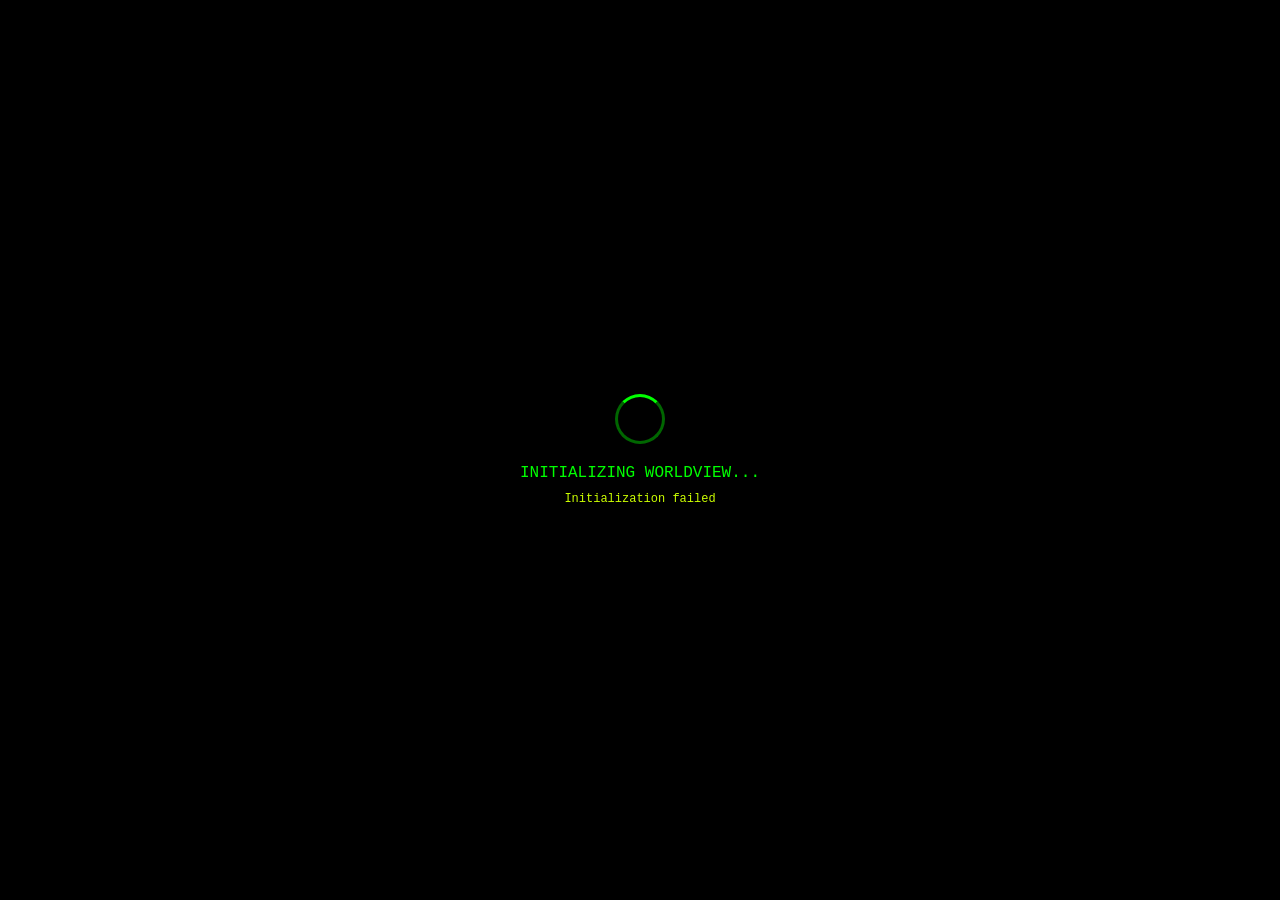
<file: index-working.html>
<!DOCTYPE html>
<html lang="en">
<head>
    <meta charset="UTF-8">
    <meta name="viewport" content="width=device-width, initial-scale=1.0">
    <title>WORLDVIEW - Complete Intelligence Platform</title>
    <link rel="stylesheet" href="styles.css">
    <script src="https://cesium.com/downloads/cesiumjs/releases/1.119/Build/Cesium/Cesium.js"></script>
    <link href="https://cesium.com/downloads/cesiumjs/releases/1.119/Build/Cesium/Widgets/widgets.css" rel="stylesheet">
    <style>
        /* Navigation Controls Inline Styles */
        .search-panel {
            margin-bottom: 15px;
            display: flex;
            gap: 5px;
        }
        
        .search-input {
            flex: 1;
            background: rgba(0, 255, 0, 0.1);
            border: 1px solid #00ff00;
            color: #00ff00;
            padding: 8px 10px;
            font-family: 'Courier New', monospace;
            font-size: 12px;
            border-radius: 4px;
            outline: none;
        }
        
        .search-input::placeholder {
            color: rgba(0, 255, 0, 0.6);
        }
        
        .search-input:focus {
            box-shadow: 0 0 10px rgba(0, 255, 0, 0.5);
            background: rgba(0, 255, 0, 0.2);
        }
        
        .search-btn, .location-btn {
            background: rgba(0, 255, 0, 0.2);
            border: 1px solid #00ff00;
            color: #00ff00;
            padding: 8px 12px;
            font-family: 'Courier New', monospace;
            cursor: pointer;
            border-radius: 4px;
            transition: all 0.2s;
        }
        
        .search-btn:hover, .location-btn:hover {
            background: rgba(0, 255, 0, 0.4);
            box-shadow: 0 0 5px rgba(0, 255, 0, 0.5);
        }
        
        .coordinates-panel {
            background: rgba(0, 255, 0, 0.05);
            border: 1px solid #004400;
            border-radius: 4px;
            padding: 10px;
            margin-bottom: 15px;
            font-family: 'Courier New', monospace;
            font-size: 11px;
        }
        
        .coord-row {
            display: flex;
            justify-content: space-between;
            margin-bottom: 5px;
        }
        
        .coord-row:last-child {
            margin-bottom: 0;
        }
        
        .coord-label {
            color: #00ff00;
            font-weight: bold;
        }
        
        .coord-value {
            color: #ccffcc;
            font-family: 'Courier New', monospace;
        }

        /* Help Hint */
        .help-hint {
            position: fixed;
            bottom: 20px;
            right: 20px;
            background: rgba(0, 255, 0, 0.9);
            color: #000;
            padding: 12px 16px;
            border-radius: 6px;
            font-family: 'Courier New', monospace;
            font-size: 14px;
            font-weight: bold;
            z-index: 1000;
            animation: pulse 2s infinite;
            box-shadow: 0 0 15px rgba(0, 255, 0, 0.5);
            cursor: pointer;
        }

        .help-hint kbd {
            background: #000;
            color: #00ff00;
            padding: 2px 6px;
            border-radius: 3px;
            font-weight: normal;
        }

        @keyframes pulse {
            0%, 100% { opacity: 0.8; }
            50% { opacity: 1; }
        }
    </style>
</head>
<body>
    <!-- Military-style header -->
    <div class="header">
        <div class="header-left">
            <span class="logo">🛰️ WORLDVIEW</span>
            <span class="classification">UNCLASSIFIED</span>
        </div>
        <div class="header-right">
            <span class="timestamp" id="timestamp"></span>
            <span class="mode-indicator" id="mode-indicator">OPTICAL</span>
        </div>
    </div>

    <!-- Main content area -->
    <div class="main-container">
        <!-- Left sidebar with controls -->
        <div class="sidebar">
            <div class="control-panel">
                <h3>🎯 NAVIGATION</h3>
                
                <!-- Address Search -->
                <div class="search-panel">
                    <input type="text" id="address-search" placeholder="Search address or coordinates..." class="search-input">
                    <button id="search-btn" class="search-btn">🔍</button>
                    <button id="my-location-btn" class="location-btn" title="Go to my location">📍</button>
                </div>
                
                <!-- Coordinates Display -->
                <div class="coordinates-panel">
                    <div class="coord-row">
                        <span class="coord-label">Lat:</span>
                        <span id="current-lat" class="coord-value">---.-----</span>
                    </div>
                    <div class="coord-row">
                        <span class="coord-label">Lon:</span>
                        <span id="current-lon" class="coord-value">---.-----</span>
                    </div>
                    <div class="coord-row">
                        <span class="coord-label">Alt:</span>
                        <span id="current-alt" class="coord-value">--- km</span>
                    </div>
                </div>
                
                <div class="quick-nav">
                    <button id="sfo-btn" class="nav-btn">SFO</button>
                    <button id="ldn-btn" class="nav-btn">LDN</button>
                    <button id="tyo-btn" class="nav-btn">TYO</button>
                    <button id="nyc-btn" class="nav-btn">NYC</button>
                </div>
                
                <h3>👁️ VISUAL MODES</h3>
                <div class="visual-controls">
                    <button onclick="setVisualMode('normal')" class="mode-btn">1 - OPTICAL</button>
                    <button onclick="setVisualMode('nightvision')" class="mode-btn">2 - NVG</button>
                    <button onclick="setVisualMode('thermal')" class="mode-btn">3 - FLIR</button>
                </div>
                
                <h3>🛰️ INTELLIGENCE LAYERS</h3>
                <div class="layer-controls">
                    <button onclick="toggleAircraftLayer()" class="mode-btn">A - AIRCRAFT</button>
                    <button onclick="toggleSatelliteLayer()" class="mode-btn">S - SATELLITES</button>
                    <button onclick="toggleShipsLayer()" class="mode-btn">N - NAVAL</button>
                    <button onclick="toggleCCTVLayer()" class="mode-btn">C - CCTV</button>
                    <button onclick="toggleJammingLayer()" class="mode-btn">J - JAMMING</button>
                    <button onclick="toggleGodMode()" class="mode-btn">G - GOD MODE</button>
                </div>
                
                <h3>📊 INTELLIGENCE STATUS</h3>
                <div class="status-panel">
                    <div class="stat-row">
                        <span>Aircraft:</span>
                        <span class="stat-value" data-stat="aircraft">0</span>
                    </div>
                    <div class="stat-row">
                        <span>Satellites:</span>
                        <span class="stat-value" data-stat="satellites">0</span>
                    </div>
                    <div class="stat-row">
                        <span>Naval Assets:</span>
                        <span class="stat-value" data-stat="ships">0</span>
                    </div>
                    <div class="stat-row">
                        <span>CCTV Cameras:</span>
                        <span class="stat-value" data-stat="cctv">0</span>
                    </div>
                    <div class="stat-row">
                        <span>Jamming Zones:</span>
                        <span class="stat-value" data-stat="jamming">0</span>
                    </div>
                    <div class="stat-row">
                        <span>Last Update:</span>
                        <span class="stat-value" data-stat="time">--:--:--</span>
                    </div>
                </div>
            </div>
        </div>

        <!-- 3D Earth viewer -->
        <div id="cesium-container" class="viewer-container"></div>
        
        <!-- Right sidebar with alerts -->
        <div class="alert-sidebar">
            <h3>🚨 INTELLIGENCE ALERTS</h3>
            <div id="alert-system" class="alert-container">
                <!-- Alerts appear here -->
            </div>
        </div>
    </div>

    <!-- Help hint -->
    <div class="help-hint" id="help-hint" onclick="alert('Keyboard shortcuts:\\n\\nNavigation:\\nL - Focus search\\nM - My location\\nR - Reset to NYC\\n\\nIntelligence:\\nA - Aircraft\\nS - Satellites\\nN - Naval\\nC - CCTV\\nJ - Jamming\\nG - God Mode\\n\\nVisual:\\n1-3 - Visual modes')">
        Press <kbd>L</kbd> to search • <kbd>M</kbd> for location • Click for help
    </div>

    <!-- Loading screen -->
    <div class="loading" id="loading">
        <div class="loading-spinner"></div>
        <div>INITIALIZING WORLDVIEW...</div>
        <div class="loading-status" id="loading-status">Initializing satellite tracking system...</div>
    </div>

    <script src="src/shadowbroker-integration.js"></script>
    <script>
        // Integrated WorldView with Navigation
        let viewer;
        let shadowBroker = null;
        let aircraft = [];
        let satellites = [];
        let currentMode = 'normal';
        let layers = {
            aircraft: true,
            satellites: true,
            ships: true,
            jamming: true,
            cctv: true,
            weather: false,
            godMode: false
        };

        // Make layers globally accessible
        window.layers = layers;

        // Initialize WorldView
        async function initWorldView() {
            try {
                console.log('🛰️ Starting WORLDVIEW initialization...');
                
                // Set Cesium Ion token
                Cesium.Ion.defaultAccessToken = 'eyJhbGciOiJIUzI1NiIsInR5cCI6IkpXVCJ9.eyJqdGkiOiI5NTQ2N2RmOC1lYjczLTQyMDgtOWEzMy04NDY2YWU3ZjdiNWYiLCJpZCI6NDAzNTA5LCJpYXQiOjE3NzM0ODEzMTJ9.UmgxGBCO1zYXaIg9iO6eoJ3LdpAXLTUBliDFwuoCjZs';

                // Create the 3D viewer
                viewer = new Cesium.Viewer('cesium-container', {
                    animation: false,
                    baseLayerPicker: false,
                    fullscreenButton: false,
                    geocoder: false,
                    homeButton: false,
                    infoBox: false,
                    sceneModePicker: false,
                    selectionIndicator: false,
                    timeline: false,
                    navigationHelpButton: false,
                    navigationInstructionsInitiallyVisible: false,
                });

                // Set initial camera position (NYC)
                viewer.camera.setView({
                    destination: Cesium.Cartesian3.fromDegrees(-74.006, 40.7128, 2000000)
                });

                // Enhanced visuals
                viewer.scene.globe.enableLighting = true;
                viewer.scene.fog.enabled = true;
                viewer.scene.backgroundColor = Cesium.Color.BLACK;
                
                console.log('✅ Cesium initialized');

                // Setup navigation
                setupNavigationControls();
                setupEventHandlers();

                // Initialize ShadowBroker integration
                shadowBroker = new ShadowBrokerIntegration(viewer);
                const shadowBrokerOnline = await shadowBroker.initialize();
                
                // Start update cycles
                setInterval(updateTimestamp, 1000);
                setInterval(updateHUD, 5000);
                
                // Hide loading screen
                setTimeout(() => {
                    document.getElementById('loading').style.display = 'none';
                    if (shadowBrokerOnline) {
                        createAlert('WORLDVIEW operational with live intelligence feeds', 'high');
                    } else {
                        createAlert('WORLDVIEW operational in fallback mode', 'medium');
                    }
                    console.log('🛰️ WORLDVIEW initialized - READY FOR OPERATIONS');
                }, 2000);
                
            } catch (error) {
                console.error('Failed to initialize WorldView:', error);
                document.getElementById('loading-status').textContent = 'Initialization failed';
            }
        }

        // Navigation controls setup
        function setupNavigationControls() {
            const searchInput = document.getElementById('address-search');
            const searchBtn = document.getElementById('search-btn');
            const myLocationBtn = document.getElementById('my-location-btn');
            
            if (searchInput && searchBtn) {
                searchBtn.addEventListener('click', () => {
                    performAddressSearch(searchInput.value);
                });
                
                searchInput.addEventListener('keypress', (event) => {
                    if (event.key === 'Enter') {
                        performAddressSearch(searchInput.value);
                    }
                });
            }
            
            if (myLocationBtn) {
                myLocationBtn.addEventListener('click', getCurrentLocation);
            }
            
            if (viewer) {
                setupCoordinateTracking();
            }
            
            // Quick nav buttons
            const quickNavButtons = {
                'sfo-btn': () => flyToCity(-122.4194, 37.7749, 'San Francisco'),
                'ldn-btn': () => flyToCity(-0.1278, 51.5074, 'London'),
                'tyo-btn': () => flyToCity(139.6503, 35.6762, 'Tokyo'),
                'nyc-btn': () => flyToCity(-74.006, 40.7128, 'New York')
            };
            
            Object.entries(quickNavButtons).forEach(([id, handler]) => {
                const btn = document.getElementById(id);
                if (btn) {
                    btn.addEventListener('click', handler);
                }
            });
        }

        // Address search function
        async function performAddressSearch(query) {
            if (!query.trim()) {
                createAlert('Please enter an address or coordinates', 'medium');
                return;
            }
            
            try {
                createAlert('Searching for location...', 'low');
                
                // Check for coordinates
                const coordMatch = query.match(/^(-?\d+\.?\d*)[,\s]+(-?\d+\.?\d*)$/);
                if (coordMatch) {
                    const lat = parseFloat(coordMatch[1]);
                    const lon = parseFloat(coordMatch[2]);
                    
                    if (lat >= -90 && lat <= 90 && lon >= -180 && lon <= 180) {
                        flyToCoordinates(lat, lon, query);
                        return;
                    }
                }
                
                // Geocoding search
                const response = await fetch(`https://nominatim.openstreetmap.org/search?format=json&q=${encodeURIComponent(query)}&limit=1`);
                const results = await response.json();
                
                if (results.length > 0) {
                    const result = results[0];
                    const lat = parseFloat(result.lat);
                    const lon = parseFloat(result.lon);
                    
                    flyToCoordinates(lat, lon, result.display_name);
                } else {
                    createAlert('Location not found. Try coordinates like "37.7749, -122.4194"', 'medium');
                }
                
            } catch (error) {
                console.error('Search error:', error);
                createAlert('Search failed. Try coordinates format: lat, lon', 'medium');
            }
        }

        // Fly to coordinates with marker
        function flyToCoordinates(lat, lon, locationName) {
            if (!viewer) return;
            
            viewer.camera.flyTo({
                destination: Cesium.Cartesian3.fromDegrees(lon, lat, 15000),
                duration: 3.0
            });
            
            // Remove old search markers
            const existingMarker = viewer.entities.getById('search-result-marker');
            if (existingMarker) {
                viewer.entities.remove(existingMarker);
            }
            
            // Add new marker
            const marker = viewer.entities.add({
                id: 'search-result-marker',
                position: Cesium.Cartesian3.fromDegrees(lon, lat, 100),
                point: {
                    pixelSize: 15,
                    color: Cesium.Color.LIME,
                    outlineColor: Cesium.Color.BLACK,
                    outlineWidth: 3,
                    heightReference: Cesium.HeightReference.CLAMP_TO_GROUND
                },
                label: {
                    text: locationName || 'Search Result',
                    font: '12px Courier New',
                    fillColor: Cesium.Color.LIME,
                    outlineColor: Cesium.Color.BLACK,
                    outlineWidth: 2,
                    style: Cesium.LabelStyle.FILL_AND_OUTLINE,
                    verticalOrigin: Cesium.VerticalOrigin.BOTTOM,
                    pixelOffset: new Cesium.Cartesian2(0, -20)
                }
            });
            
            // Remove marker after 10 seconds
            setTimeout(() => {
                if (viewer.entities.getById('search-result-marker')) {
                    viewer.entities.remove(marker);
                }
            }, 10000);
            
            createAlert(`Flying to: ${locationName || 'Coordinates'}`, 'medium');
        }

        // Get current location
        function getCurrentLocation() {
            if (!navigator.geolocation) {
                createAlert('Geolocation not supported', 'medium');
                return;
            }
            
            createAlert('Getting current location...', 'low');
            
            navigator.geolocation.getCurrentPosition(
                (position) => {
                    const lat = position.coords.latitude;
                    const lon = position.coords.longitude;
                    const accuracy = Math.round(position.coords.accuracy);
                    
                    flyToCoordinates(lat, lon, `Current Location (±${accuracy}m)`);
                },
                (error) => {
                    createAlert('Location access denied or unavailable', 'medium');
                },
                { enableHighAccuracy: true, timeout: 15000 }
            );
        }

        // Setup coordinate tracking
        function setupCoordinateTracking() {
            if (!viewer) return;
            
            viewer.camera.changed.addEventListener(() => {
                updateCoordinatesDisplay();
            });
            
            updateCoordinatesDisplay();
        }

        // Update coordinates display
        function updateCoordinatesDisplay() {
            if (!viewer) return;
            
            try {
                const cameraPosition = viewer.camera.positionWC;
                const cartographic = Cesium.Cartographic.fromCartesian(cameraPosition);
                
                const lat = Cesium.Math.toDegrees(cartographic.latitude);
                const lon = Cesium.Math.toDegrees(cartographic.longitude);
                const alt = cartographic.height / 1000;
                
                document.getElementById('current-lat').textContent = lat.toFixed(5);
                document.getElementById('current-lon').textContent = lon.toFixed(5);
                document.getElementById('current-alt').textContent = alt.toFixed(1) + ' km';
                
            } catch (error) {
                console.warn('Error updating coordinates:', error);
            }
        }

        // Event handlers
        function setupEventHandlers() {
            document.addEventListener('keydown', (event) => {
                switch(event.key.toLowerCase()) {
                    case 'l':
                        document.getElementById('address-search').focus();
                        break;
                    case 'm':
                        getCurrentLocation();
                        break;
                    case 'r':
                        flyToCity(-74.006, 40.7128, 'New York');
                        break;
                    case 'a':
                        toggleAircraftLayer();
                        break;
                    case 's':
                        toggleSatelliteLayer();
                        break;
                    case 'n':
                        toggleShipsLayer();
                        break;
                    case 'c':
                        toggleCCTVLayer();
                        break;
                    case 'j':
                        toggleJammingLayer();
                        break;
                    case 'g':
                        toggleGodMode();
                        break;
                    case '1':
                        setVisualMode('normal');
                        break;
                    case '2':
                        setVisualMode('nightvision');
                        break;
                    case '3':
                        setVisualMode('thermal');
                        break;
                }
            });
        }

        // Layer toggle functions
        function toggleAircraftLayer() {
            layers.aircraft = !layers.aircraft;
            if (shadowBroker) shadowBroker.showAircraft(layers.aircraft);
            createAlert(layers.aircraft ? 'Aircraft intelligence enabled' : 'Aircraft intelligence disabled', 'medium');
        }

        function toggleSatelliteLayer() {
            layers.satellites = !layers.satellites;
            if (shadowBroker) shadowBroker.showSatellites(layers.satellites);
            createAlert(layers.satellites ? 'Satellite constellation enabled' : 'Satellite constellation disabled', 'medium');
        }

        function toggleShipsLayer() {
            layers.ships = !layers.ships;
            if (shadowBroker) shadowBroker.showShips(layers.ships);
            createAlert(layers.ships ? 'Naval intelligence enabled' : 'Naval intelligence disabled', 'medium');
        }

        function toggleCCTVLayer() {
            layers.cctv = !layers.cctv;
            if (shadowBroker) shadowBroker.showCCTV(layers.cctv);
            createAlert(layers.cctv ? 'CCTV surveillance enabled' : 'CCTV surveillance disabled', 'medium');
        }

        function toggleJammingLayer() {
            layers.jamming = !layers.jamming;
            if (shadowBroker) shadowBroker.showJamming(layers.jamming);
            createAlert(layers.jamming ? 'GPS jamming zones enabled' : 'GPS jamming zones disabled', 'medium');
        }

        function toggleGodMode() {
            layers.godMode = !layers.godMode;
            createAlert(layers.godMode ? 'God mode enabled - Enhanced overlay active' : 'God mode disabled - Minimal display', 'medium');
        }

        // Visual mode functions
        function setVisualMode(mode) {
            currentMode = mode;
            
            switch(mode) {
                case 'nightvision':
                    document.body.style.filter = 'sepia(1) hue-rotate(60deg) saturate(3) brightness(1.2)';
                    createAlert('Night vision mode activated', 'medium');
                    break;
                case 'thermal':
                    document.body.style.filter = 'sepia(1) hue-rotate(290deg) saturate(2) contrast(1.5)';
                    createAlert('Thermal imaging mode activated', 'medium');
                    break;
                default:
                    document.body.style.filter = '';
                    createAlert('Optical mode activated', 'medium');
            }
            
            document.getElementById('mode-indicator').textContent = mode.toUpperCase();
        }

        // Utility functions
        function flyToCity(longitude, latitude, cityName) {
            if (!viewer) return;
            
            viewer.camera.flyTo({
                destination: Cesium.Cartesian3.fromDegrees(longitude, latitude, 15000),
                duration: 3.0
            });
            
            createAlert(`Flying to ${cityName}`, 'medium');
        }

        function createAlert(message, priority) {
            const alertContainer = document.getElementById('alert-system');
            if (!alertContainer) return;
            
            const alert = document.createElement('div');
            alert.className = `alert alert-${priority}`;
            alert.innerHTML = `
                <span class="alert-time">${new Date().toLocaleTimeString()}</span>
                <span class="alert-message">${message}</span>
            `;
            
            alertContainer.appendChild(alert);
            
            setTimeout(() => {
                if (alert.parentNode) {
                    alert.parentNode.removeChild(alert);
                }
            }, 5000);
        }

        function updateTimestamp() {
            const timestampElement = document.getElementById('timestamp');
            if (timestampElement) {
                timestampElement.textContent = new Date().toISOString().replace('T', ' ').substring(0, 19) + ' UTC';
            }
        }

        function updateHUD() {
            const timeElement = document.querySelector('.stat-value[data-stat="time"]');
            if (timeElement) {
                timeElement.textContent = new Date().toLocaleTimeString();
            }
        }

        // Initialize when DOM is ready
        document.addEventListener('DOMContentLoaded', () => {
            console.log('🛰️ Starting WORLDVIEW initialization...');
            initWorldView();
        });
    </script>
</body>
</html>
</file>
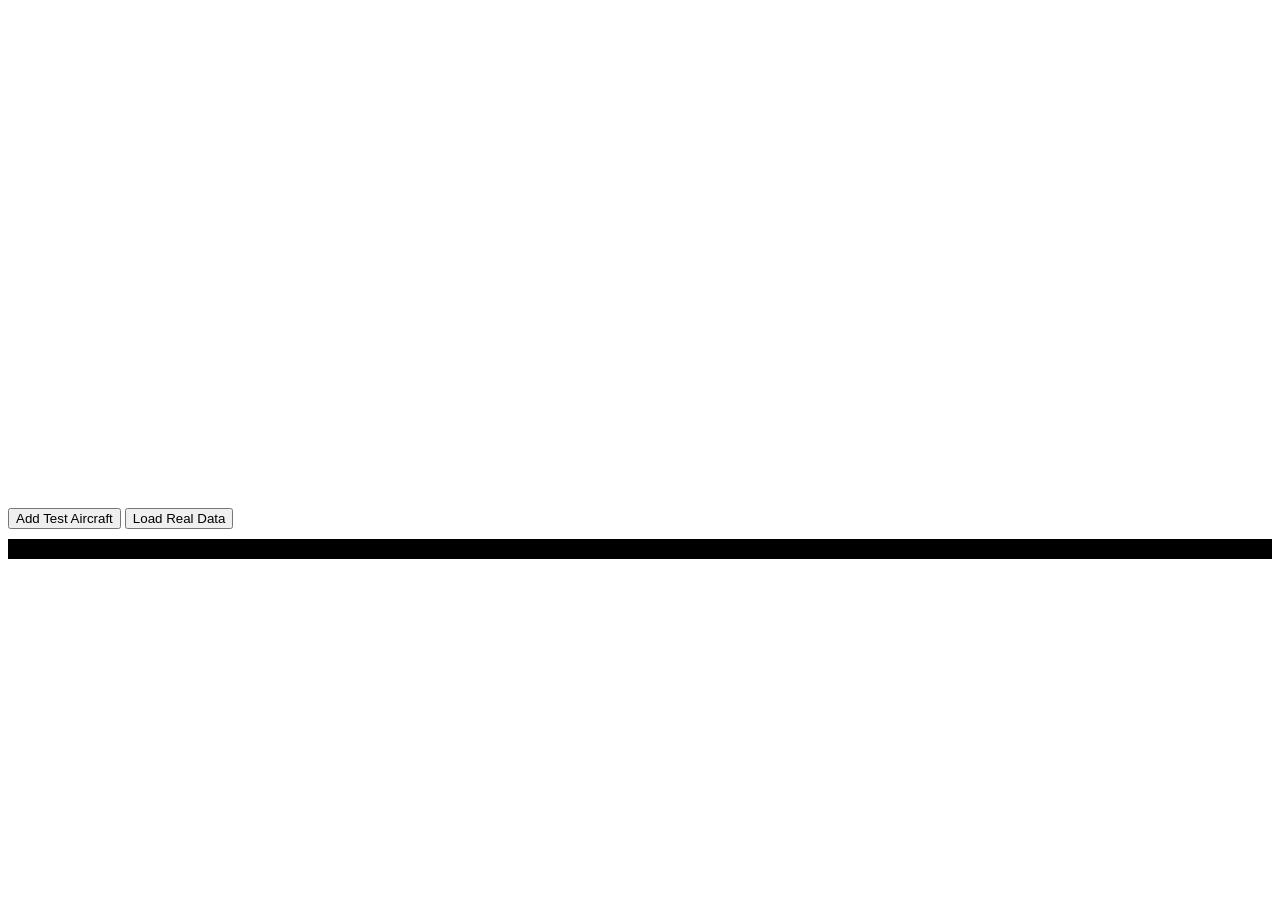
<file: simple-test.html>
<!DOCTYPE html>
<html>
<head>
    <title>Simple Cesium Test</title>
    <script src="https://cesium.com/downloads/cesiumjs/releases/1.119/Build/Cesium/Cesium.js"></script>
    <link href="https://cesium.com/downloads/cesiumjs/releases/1.119/Build/Cesium/Widgets/widgets.css" rel="stylesheet">
</head>
<body>
    <div id="cesium-container" style="width: 100%; height: 500px;"></div>
    <button onclick="addTestAircraft()">Add Test Aircraft</button>
    <button onclick="addRealData()">Load Real Data</button>
    <div id="log" style="margin-top: 10px; font-family: monospace; background: black; color: green; padding: 10px;"></div>

    <script>
        // Set Cesium token
        Cesium.Ion.defaultAccessToken = 'eyJhbGciOiJIUzI1NiIsInR5cCI6IkpXVCJ9.eyJqdGkiOiI5NTQ2N2RmOC1lYjczLTQyMDgtOWEzMy04NDY2YWU3ZjdiNWYiLCJpZCI6NDAzNTA5LCJpYXQiOjE3NzM0ODEzMTJ9.UmgxGBCO1zYXaIg9iO6eoJ3LdpAXLTUBliDFwuoCjZs';
        
        function log(message) {
            const timestamp = new Date().toLocaleTimeString();
            const logDiv = document.getElementById('log');
            logDiv.innerHTML += `[${timestamp}] ${message}<br>`;
            console.log(message);
        }
        
        log('Starting Cesium viewer...');
        
        const viewer = new Cesium.Viewer('cesium-container', {
            animation: false,
            baseLayerPicker: false,
            fullscreenButton: false,
            geocoder: false,
            homeButton: false,
            infoBox: false,
            sceneModePicker: false,
            selectionIndicator: false,
            timeline: false,
            navigationHelpButton: false
        });
        
        // Set camera to NYC
        viewer.camera.setView({
            destination: Cesium.Cartesian3.fromDegrees(-74.006, 40.7128, 2000000)
        });
        
        log('✅ Cesium viewer initialized');
        
        function addTestAircraft() {
            log('Adding test aircraft...');
            
            const entity = viewer.entities.add({
                id: 'test_aircraft_1',
                position: Cesium.Cartesian3.fromDegrees(-74.006, 40.7128, 35000 * 0.3048), // NYC, 35k feet
                point: {
                    pixelSize: 15,
                    color: Cesium.Color.CYAN,
                    outlineColor: Cesium.Color.WHITE,
                    outlineWidth: 2,
                    heightReference: Cesium.HeightReference.NONE
                },
                label: {
                    text: 'TEST AIRCRAFT\nNYC\n35,000ft',
                    font: '12px Courier New',
                    fillColor: Cesium.Color.CYAN,
                    outlineColor: Cesium.Color.BLACK,
                    outlineWidth: 2,
                    style: Cesium.LabelStyle.FILL_AND_OUTLINE,
                    verticalOrigin: Cesium.VerticalOrigin.BOTTOM,
                    pixelOffset: new Cesium.Cartesian2(0, -20)
                }
            });
            
            log('✅ Test aircraft added');
            
            // Fly to the aircraft
            viewer.camera.flyTo({
                destination: Cesium.Cartesian3.fromDegrees(-74.006, 40.7128, 100000),
                duration: 3.0
            });
        }
        
        async function addRealData() {
            log('Attempting to load real ShadowBroker data...');
            
            try {
                // Try to fetch from ShadowBroker
                const response = await fetch('http://localhost:8000/api/live-data/fast', {
                    mode: 'cors'
                });
                
                if (!response.ok) {
                    throw new Error(`HTTP ${response.status}: ${response.statusText}`);
                }
                
                const data = await response.json();
                log(`✅ Data loaded: ${data.tracked_flights?.length || 0} aircraft`);
                
                if (data.tracked_flights && data.tracked_flights.length > 0) {
                    // Add first few aircraft
                    const aircraftToShow = data.tracked_flights.slice(0, 5);
                    
                    aircraftToShow.forEach((aircraft, index) => {
                        if (aircraft.lng && aircraft.lat) {
                            const entity = viewer.entities.add({
                                id: `real_aircraft_${index}`,
                                position: Cesium.Cartesian3.fromDegrees(
                                    aircraft.lng, 
                                    aircraft.lat, 
                                    (aircraft.alt || 35000) * 0.3048
                                ),
                                point: {
                                    pixelSize: 12,
                                    color: Cesium.Color.YELLOW,
                                    outlineColor: Cesium.Color.RED,
                                    outlineWidth: 2,
                                    heightReference: Cesium.HeightReference.NONE
                                },
                                label: {
                                    text: `${aircraft.callsign || 'UNKNOWN'}\\n${aircraft.alert_category || 'Unknown'}\\n${Math.round(aircraft.alt || 0)}ft`,
                                    font: '10px Courier New',
                                    fillColor: Cesium.Color.YELLOW,
                                    outlineColor: Cesium.Color.BLACK,
                                    outlineWidth: 1,
                                    style: Cesium.LabelStyle.FILL_AND_OUTLINE,
                                    verticalOrigin: Cesium.VerticalOrigin.BOTTOM,
                                    pixelOffset: new Cesium.Cartesian2(0, -15)
                                }
                            });
                            
                            log(`✅ Added: ${aircraft.callsign} (${aircraft.alert_category})`);
                        }
                    });
                    
                    // Fly to first aircraft
                    const firstAircraft = aircraftToShow[0];
                    if (firstAircraft.lng && firstAircraft.lat) {
                        viewer.camera.flyTo({
                            destination: Cesium.Cartesian3.fromDegrees(
                                firstAircraft.lng, 
                                firstAircraft.lat, 
                                100000
                            ),
                            duration: 3.0
                        });
                    }
                } else {
                    log('⚠️ No aircraft data found');
                }
                
            } catch (error) {
                log(`❌ Failed to load data: ${error.message}`);
                log('🔧 This might be a CORS issue. ShadowBroker needs CORS headers.');
            }
        }
        
        log('Ready! Click buttons to test aircraft display.');
    </script>
</body>
</html>
</file>
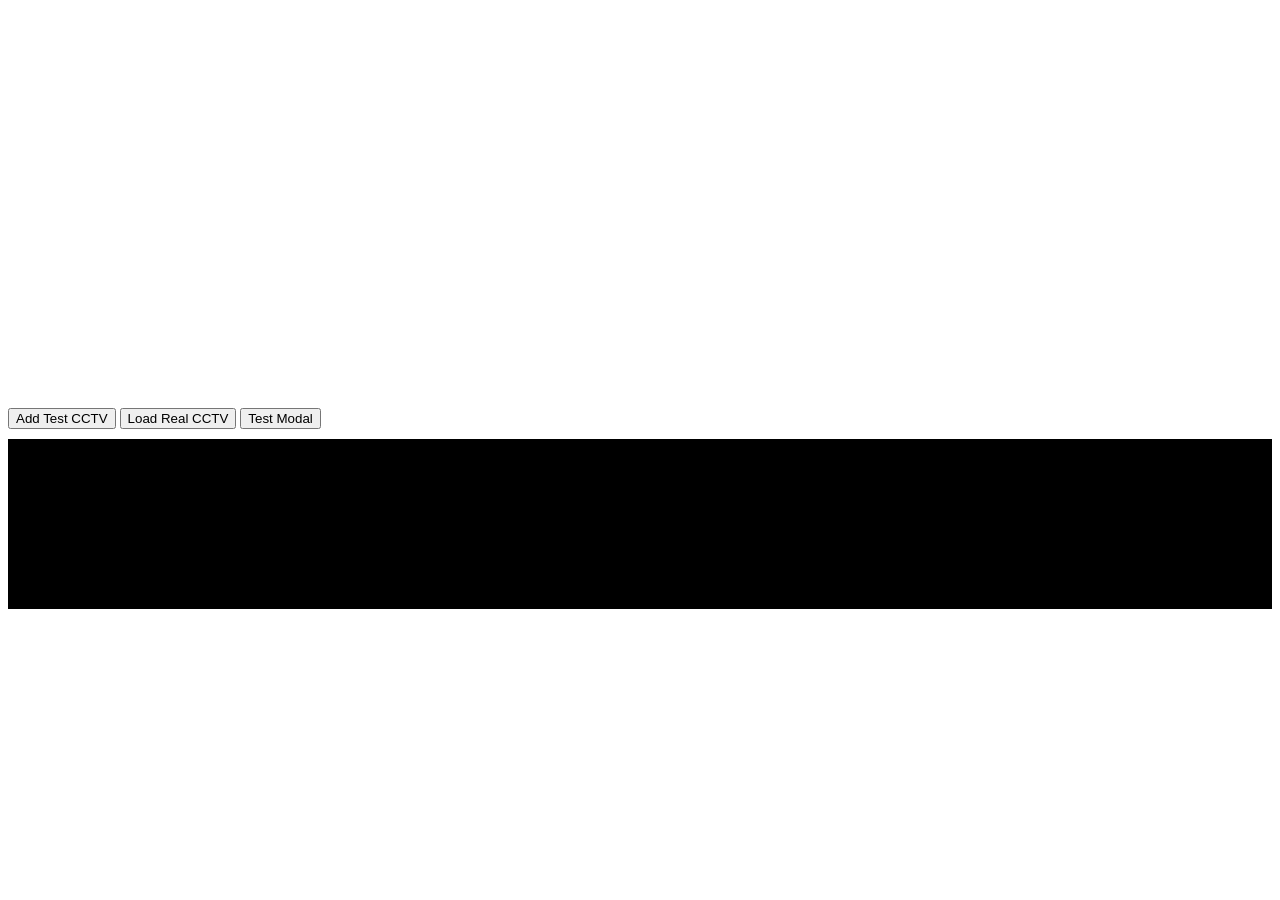
<file: test-cctv-full.html>
<!DOCTYPE html>
<html>
<head>
    <title>CCTV Full Test with Live Feeds</title>
    <script src="https://cesium.com/downloads/cesiumjs/releases/1.119/Build/Cesium/Cesium.js"></script>
    <link href="https://cesium.com/downloads/cesiumjs/releases/1.119/Build/Cesium/Widgets/widgets.css" rel="stylesheet">
    <style>
        .cctv-modal {
            position: fixed;
            top: 0;
            left: 0;
            width: 100%;
            height: 100%;
            background: rgba(0, 0, 0, 0.9);
            display: none;
            justify-content: center;
            align-items: center;
            z-index: 10000;
        }
        
        .cctv-modal-content {
            background: linear-gradient(145deg, #001100, #002200);
            border: 2px solid #00ff00;
            border-radius: 8px;
            width: 90%;
            max-width: 600px;
            box-shadow: 0 0 30px rgba(0, 255, 0, 0.5);
        }
        
        .cctv-header {
            display: flex;
            justify-content: space-between;
            align-items: center;
            padding: 15px 20px;
            border-bottom: 1px solid #00ff00;
            background: rgba(0, 255, 0, 0.1);
        }
        
        .cctv-header h3 {
            margin: 0;
            color: #00ff00;
            font-family: 'Courier New', monospace;
            text-shadow: 0 0 10px #00ff00;
        }
        
        .cctv-close {
            background: rgba(255, 0, 0, 0.3);
            border: 1px solid #ff0000;
            color: #ff0000;
            padding: 8px 12px;
            font-family: 'Courier New', monospace;
            cursor: pointer;
            border-radius: 4px;
        }
        
        .cctv-close:hover {
            background: rgba(255, 0, 0, 0.5);
        }
        
        .cctv-info {
            padding: 15px 20px;
            font-family: 'Courier New', monospace;
            color: #ccffcc;
            font-size: 12px;
        }
        
        .cctv-feed {
            padding: 20px;
            background: #000;
            text-align: center;
        }
        
        .cctv-status {
            margin-top: 10px;
            font-family: 'Courier New', monospace;
            color: #00ff00;
            font-size: 11px;
        }
        
        .live-indicator {
            color: #ff0000;
            animation: pulse 2s infinite;
        }
        
        @keyframes pulse {
            0%, 100% { opacity: 0.8; }
            50% { opacity: 1; }
        }
    </style>
</head>
<body>
    <div id="cesium-container" style="width: 100%; height: 400px;"></div>
    <button onclick="addTestCameras()">Add Test CCTV</button>
    <button onclick="loadRealCameras()">Load Real CCTV</button>
    <button onclick="showTestFeed()">Test Modal</button>
    <div id="log" style="margin-top: 10px; font-family: monospace; background: black; color: green; padding: 10px; height: 150px; overflow-y: scroll;"></div>

    <!-- CCTV Modal -->
    <div id="cctv-modal" class="cctv-modal">
        <div class="cctv-modal-content">
            <div class="cctv-header">
                <h3>📹 LIVE CCTV FEED</h3>
                <button class="cctv-close" onclick="closeCCTVModal()">✕</button>
            </div>
            <div id="cctv-info" class="cctv-info">
                <!-- Camera info will go here -->
            </div>
            <div id="cctv-feed" class="cctv-feed">
                <!-- Feed will go here -->
            </div>
        </div>
    </div>

    <script>
        Cesium.Ion.defaultAccessToken = 'eyJhbGciOiJIUzI1NiIsInR5cCI6IkpXVCJ9.eyJqdGkiOiI5NTQ2N2RmOC1lYjczLTQyMDgtOWEzMy04NDY2YWU3ZjdiNWYiLCJpZCI6NDAzNTA5LCJpYXQiOjE3NzM0ODEzMTJ9.UmgxGBCO1zYXaIg9iO6eoJ3LdpAXLTUBliDFwuoCjZs';
        
        const viewer = new Cesium.Viewer('cesium-container');
        let clickHandler = null;
        
        function log(message) {
            const logDiv = document.getElementById('log');
            logDiv.innerHTML += `[${new Date().toLocaleTimeString()}] ${message}<br>`;
            logDiv.scrollTop = logDiv.scrollHeight;
            console.log(message);
        }
        
        // Set view to London (where most TfL cameras are)
        viewer.camera.setView({
            destination: Cesium.Cartesian3.fromDegrees(-0.1278, 51.5074, 50000)
        });
        
        function setupClickHandlers() {
            if (!clickHandler) {
                clickHandler = new Cesium.ScreenSpaceEventHandler(viewer.scene.canvas);
                
                clickHandler.setInputAction((click) => {
                    const picked = viewer.scene.pick(click.position);
                    
                    if (picked && picked.id && picked.id.cctvData) {
                        log(`📹 Clicked camera: ${picked.id.cctvData.source_agency} - ${picked.id.cctvData.direction_facing}`);
                        openCCTVModal(picked.id.cctvData);
                    }
                }, Cesium.ScreenSpaceEventType.LEFT_CLICK);
            }
        }
        
        function addTestCameras() {
            log('Adding test cameras...');
            
            setupClickHandlers();
            
            // Add test cameras in London with mock data
            const testCameras = [
                {
                    lat: 51.5074, lon: -0.1278, 
                    source_agency: "Test Agency",
                    direction_facing: "Test Camera 1 - London Center",
                    media_url: "https://sample-videos.com/zip/10/mp4/SampleVideo_1280x720_1mb.mp4",
                    media_type: "video",
                    id: "test_1",
                    last_updated: new Date().toISOString(),
                    refresh_rate_seconds: 15
                },
                {
                    lat: 51.5155, lon: -0.0922, 
                    source_agency: "Test Agency",
                    direction_facing: "Test Camera 2 - London East",
                    media_url: "https://picsum.photos/640/480",
                    media_type: "image", 
                    id: "test_2",
                    last_updated: new Date().toISOString(),
                    refresh_rate_seconds: 30
                }
            ];
            
            testCameras.forEach((camera, index) => {
                const entity = viewer.entities.add({
                    id: `test_camera_${index}`,
                    position: Cesium.Cartesian3.fromDegrees(camera.lon, camera.lat, 100),
                    point: {
                        pixelSize: 15,
                        color: Cesium.Color.ORANGE,
                        outlineColor: Cesium.Color.BLACK,
                        outlineWidth: 3,
                        heightReference: Cesium.HeightReference.CLAMP_TO_GROUND
                    },
                    label: {
                        text: `📹 ${camera.direction_facing}\\nClick to view feed`,
                        font: '12px Arial',
                        fillColor: Cesium.Color.ORANGE,
                        outlineColor: Cesium.Color.BLACK,
                        outlineWidth: 2,
                        style: Cesium.LabelStyle.FILL_AND_OUTLINE,
                        verticalOrigin: Cesium.VerticalOrigin.BOTTOM,
                        pixelOffset: new Cesium.Cartesian2(0, -15)
                    }
                });
                
                // Store camera data for modal
                entity.cctvData = camera;
                
                log(`✅ Added clickable test camera: ${camera.direction_facing}`);
            });
        }
        
        async function loadRealCameras() {
            log('Loading real CCTV cameras...');
            
            setupClickHandlers();
            
            try {
                const response = await fetch('http://localhost:8000/api/live-data/fast');
                const data = await response.json();
                
                log(`📡 Got ${data.cctv?.length || 0} cameras from ShadowBroker`);
                
                if (data.cctv && data.cctv.length > 0) {
                    // Show first 10 cameras
                    const camerasToShow = data.cctv.slice(0, 10);
                    
                    camerasToShow.forEach((camera, index) => {
                        if (camera.lon && camera.lat) {
                            const entity = viewer.entities.add({
                                id: `real_camera_${index}`,
                                position: Cesium.Cartesian3.fromDegrees(camera.lon, camera.lat, 100),
                                point: {
                                    pixelSize: 12,
                                    color: Cesium.Color.YELLOW,
                                    outlineColor: Cesium.Color.RED,
                                    outlineWidth: 2,
                                    heightReference: Cesium.HeightReference.CLAMP_TO_GROUND
                                },
                                label: {
                                    text: `📹 ${camera.source_agency}\\n${camera.direction_facing || 'Camera'}\\nClick for live feed`,
                                    font: '10px Arial',
                                    fillColor: Cesium.Color.YELLOW,
                                    outlineColor: Cesium.Color.BLACK,
                                    outlineWidth: 1,
                                    style: Cesium.LabelStyle.FILL_AND_OUTLINE,
                                    verticalOrigin: Cesium.VerticalOrigin.BOTTOM,
                                    pixelOffset: new Cesium.Cartesian2(0, -12)
                                }
                            });
                            
                            // Store real camera data
                            entity.cctvData = camera;
                            
                            log(`✅ Added clickable camera: ${camera.source_agency} - ${camera.direction_facing}`);
                        } else {
                            log(`⚠️ Skipped camera with no coordinates: ${camera.id}`);
                        }
                    });
                    
                    // Fly to first camera
                    const firstCamera = camerasToShow.find(c => c.lon && c.lat);
                    if (firstCamera) {
                        viewer.camera.flyTo({
                            destination: Cesium.Cartesian3.fromDegrees(firstCamera.lon, firstCamera.lat, 5000),
                            duration: 3.0
                        });
                        log(`🎯 Flying to: ${firstCamera.source_agency} - ${firstCamera.direction_facing}`);
                    }
                } else {
                    log('❌ No CCTV data available');
                }
                
            } catch (error) {
                log(`❌ Error loading cameras: ${error.message}`);
            }
        }
        
        function openCCTVModal(cctvData) {
            log(`📺 Opening feed for: ${cctvData.source_agency} - ${cctvData.direction_facing}`);
            
            const modal = document.getElementById('cctv-modal');
            const infoDiv = document.getElementById('cctv-info');
            const feedDiv = document.getElementById('cctv-feed');
            
            // Set camera info
            infoDiv.innerHTML = `
                <strong>Agency:</strong> ${cctvData.source_agency}<br>
                <strong>Location:</strong> ${cctvData.direction_facing || 'Unknown'}<br>
                <strong>Coordinates:</strong> ${cctvData.lat?.toFixed(4) || 'N/A'}, ${cctvData.lon?.toFixed(4) || 'N/A'}<br>
                <strong>Last Updated:</strong> ${cctvData.last_updated ? new Date(cctvData.last_updated).toLocaleString() : 'Unknown'}<br>
                <strong>Refresh Rate:</strong> ${cctvData.refresh_rate_seconds || 'N/A'}s
            `;
            
            // Set camera feed
            if (cctvData.media_type === 'video' && cctvData.media_url) {
                feedDiv.innerHTML = `
                    <video controls autoplay muted style="width: 100%; max-height: 300px; background: #000;">
                        <source src="${cctvData.media_url}" type="video/mp4">
                        <p style="color: #ff4444;">Video feed unavailable</p>
                    </video>
                    <div class="cctv-status">
                        <span class="live-indicator">🔴 LIVE VIDEO</span>
                        <span>Auto-refresh every ${cctvData.refresh_rate_seconds || 'N/A'}s</span>
                    </div>
                `;
            } else if (cctvData.media_type === 'image' || cctvData.media_url) {
                feedDiv.innerHTML = `
                    <img src="${cctvData.media_url || 'https://picsum.photos/640/480'}" 
                         style="width: 100%; max-height: 300px; object-fit: cover; background: #000;"
                         onload="this.style.opacity=1" 
                         onerror="this.src='https://picsum.photos/640/480'; this.alt='Feed unavailable'">
                    <div class="cctv-status">
                        <span class="live-indicator">📸 LIVE IMAGE</span>
                        <span>Updated: ${cctvData.last_updated ? new Date(cctvData.last_updated).toLocaleTimeString() : 'Unknown'}</span>
                    </div>
                `;
            } else {
                feedDiv.innerHTML = `
                    <div style="padding: 40px; color: #ff4444; text-align: center;">
                        <p>📡 Feed temporarily unavailable</p>
                        <p>Camera ID: ${cctvData.id}</p>
                    </div>
                `;
            }
            
            modal.style.display = 'flex';
        }
        
        function closeCCTVModal() {
            const modal = document.getElementById('cctv-modal');
            modal.style.display = 'none';
        }
        
        function showTestFeed() {
            // Test modal with fake data
            const testData = {
                source_agency: "Test Agency",
                direction_facing: "Sample Live Feed Test",
                lat: 51.5074,
                lon: -0.1278,
                last_updated: new Date().toISOString(),
                refresh_rate_seconds: 15,
                media_type: "image",
                media_url: "https://picsum.photos/640/480",
                id: "test_modal"
            };
            
            openCCTVModal(testData);
        }
        
        // Close modal when clicking outside
        document.getElementById('cctv-modal').addEventListener('click', (e) => {
            if (e.target.id === 'cctv-modal') {
                closeCCTVModal();
            }
        });
        
        log('Ready! Try: 1) Add Test CCTV, 2) Load Real CCTV, 3) Test Modal, then click camera icons for live feeds.');
    </script>
</body>
</html>
</file>
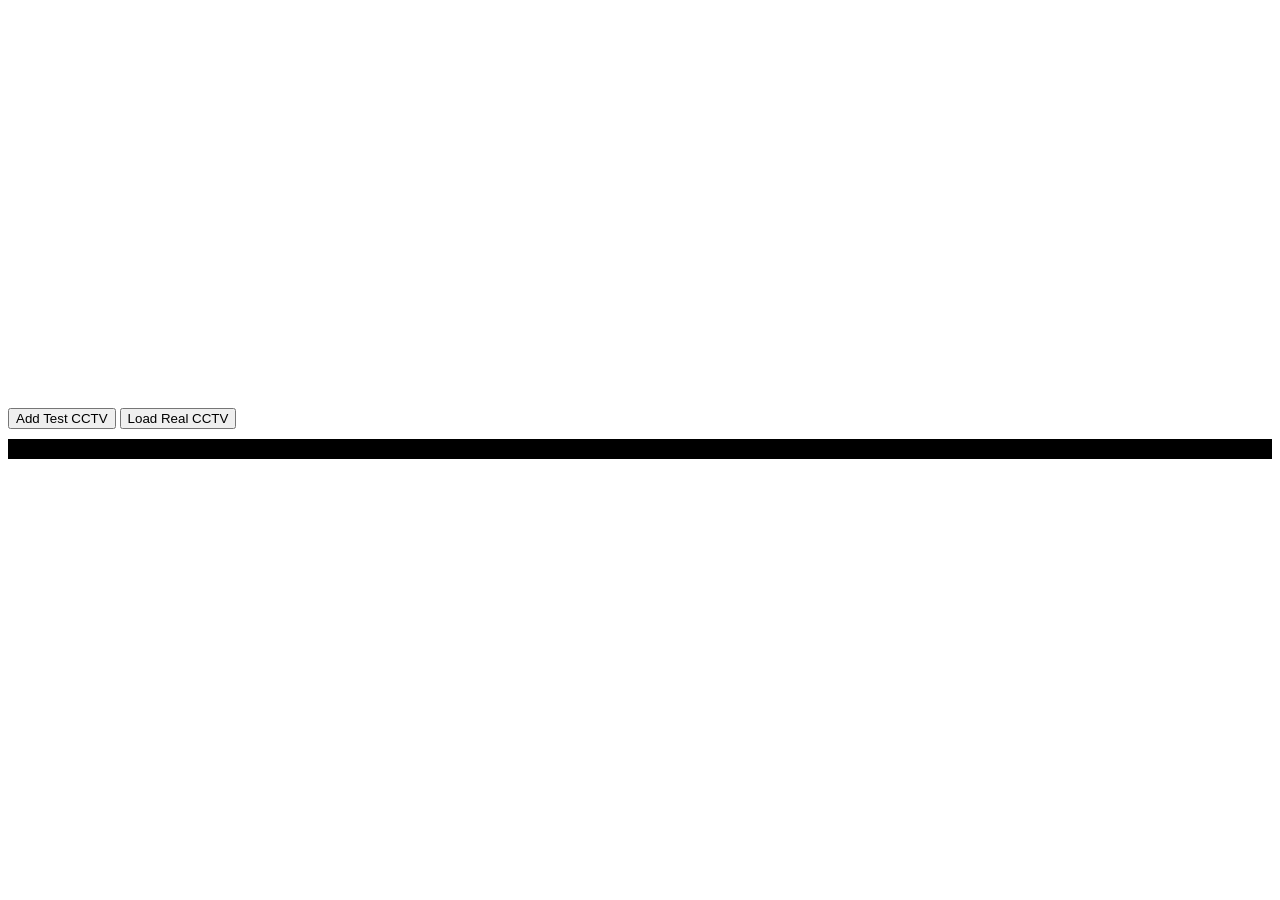
<file: test-cctv.html>
<!DOCTYPE html>
<html>
<head>
    <title>CCTV Test</title>
    <script src="https://cesium.com/downloads/cesiumjs/releases/1.119/Build/Cesium/Cesium.js"></script>
    <link href="https://cesium.com/downloads/cesiumjs/releases/1.119/Build/Cesium/Widgets/widgets.css" rel="stylesheet">
</head>
<body>
    <div id="cesium-container" style="width: 100%; height: 400px;"></div>
    <button onclick="addTestCameras()">Add Test CCTV</button>
    <button onclick="loadRealCameras()">Load Real CCTV</button>
    <div id="log" style="margin-top: 10px; font-family: monospace; background: black; color: green; padding: 10px;"></div>

    <script>
        Cesium.Ion.defaultAccessToken = 'eyJhbGciOiJIUzI1NiIsInR5cCI6IkpXVCJ9.eyJqdGkiOiI5NTQ2N2RmOC1lYjczLTQyMDgtOWEzMy04NDY2YWU3ZjdiNWYiLCJpZCI6NDAzNTA5LCJpYXQiOjE3NzM0ODEzMTJ9.UmgxGBCO1zYXaIg9iO6eoJ3LdpAXLTUBliDFwuoCjZs';
        
        const viewer = new Cesium.Viewer('cesium-container');
        
        function log(message) {
            const logDiv = document.getElementById('log');
            logDiv.innerHTML += `[${new Date().toLocaleTimeString()}] ${message}<br>`;
            console.log(message);
        }
        
        // Set view to London (where most TfL cameras are)
        viewer.camera.setView({
            destination: Cesium.Cartesian3.fromDegrees(-0.1278, 51.5074, 50000)
        });
        
        function addTestCameras() {
            log('Adding test cameras...');
            
            // Add test cameras in London
            const testCameras = [
                {lat: 51.5074, lon: -0.1278, name: "Test Camera 1 - London Center"},
                {lat: 51.5155, lon: -0.0922, name: "Test Camera 2 - London East"},  
                {lat: 51.4994, lon: -0.1746, name: "Test Camera 3 - London West"}
            ];
            
            testCameras.forEach((camera, index) => {
                const entity = viewer.entities.add({
                    id: `test_camera_${index}`,
                    position: Cesium.Cartesian3.fromDegrees(camera.lon, camera.lat, 100),
                    point: {
                        pixelSize: 15,
                        color: Cesium.Color.ORANGE,
                        outlineColor: Cesium.Color.BLACK,
                        outlineWidth: 3,
                        heightReference: Cesium.HeightReference.CLAMP_TO_GROUND
                    },
                    label: {
                        text: camera.name,
                        font: '12px Arial',
                        fillColor: Cesium.Color.ORANGE,
                        outlineColor: Cesium.Color.BLACK,
                        outlineWidth: 2,
                        style: Cesium.LabelStyle.FILL_AND_OUTLINE,
                        verticalOrigin: Cesium.VerticalOrigin.BOTTOM,
                        pixelOffset: new Cesium.Cartesian2(0, -15)
                    }
                });
                
                log(`✅ Added test camera: ${camera.name}`);
            });
        }
        
        async function loadRealCameras() {
            log('Loading real CCTV cameras...');
            
            try {
                const response = await fetch('http://localhost:8000/api/live-data/fast');
                const data = await response.json();
                
                log(`📡 Got ${data.cctv?.length || 0} cameras from ShadowBroker`);
                
                if (data.cctv && data.cctv.length > 0) {
                    // Show first 10 cameras
                    const camerasToShow = data.cctv.slice(0, 10);
                    
                    camerasToShow.forEach((camera, index) => {
                        if (camera.lon && camera.lat) {
                            const entity = viewer.entities.add({
                                id: `real_camera_${index}`,
                                position: Cesium.Cartesian3.fromDegrees(camera.lon, camera.lat, 100),
                                point: {
                                    pixelSize: 12,
                                    color: Cesium.Color.YELLOW,
                                    outlineColor: Cesium.Color.RED,
                                    outlineWidth: 2,
                                    heightReference: Cesium.HeightReference.CLAMP_TO_GROUND
                                },
                                label: {
                                    text: `📹 ${camera.source_agency}\\n${camera.direction_facing || 'Camera'}`,
                                    font: '10px Arial',
                                    fillColor: Cesium.Color.YELLOW,
                                    outlineColor: Cesium.Color.BLACK,
                                    outlineWidth: 1,
                                    style: Cesium.LabelStyle.FILL_AND_OUTLINE,
                                    verticalOrigin: Cesium.VerticalOrigin.BOTTOM,
                                    pixelOffset: new Cesium.Cartesian2(0, -12)
                                }
                            });
                            
                            log(`✅ Added: ${camera.source_agency} - ${camera.direction_facing}`);
                        } else {
                            log(`⚠️ Skipped camera with no coordinates: ${camera.id}`);
                        }
                    });
                    
                    // Fly to first camera
                    const firstCamera = camerasToShow.find(c => c.lon && c.lat);
                    if (firstCamera) {
                        viewer.camera.flyTo({
                            destination: Cesium.Cartesian3.fromDegrees(firstCamera.lon, firstCamera.lat, 5000),
                            duration: 3.0
                        });
                        log(`🎯 Flying to: ${firstCamera.source_agency} - ${firstCamera.direction_facing}`);
                    }
                } else {
                    log('❌ No CCTV data available');
                }
                
            } catch (error) {
                log(`❌ Error loading cameras: ${error.message}`);
            }
        }
        
        log('Ready! Click buttons to test CCTV display.');
    </script>
</body>
</html>
</file>
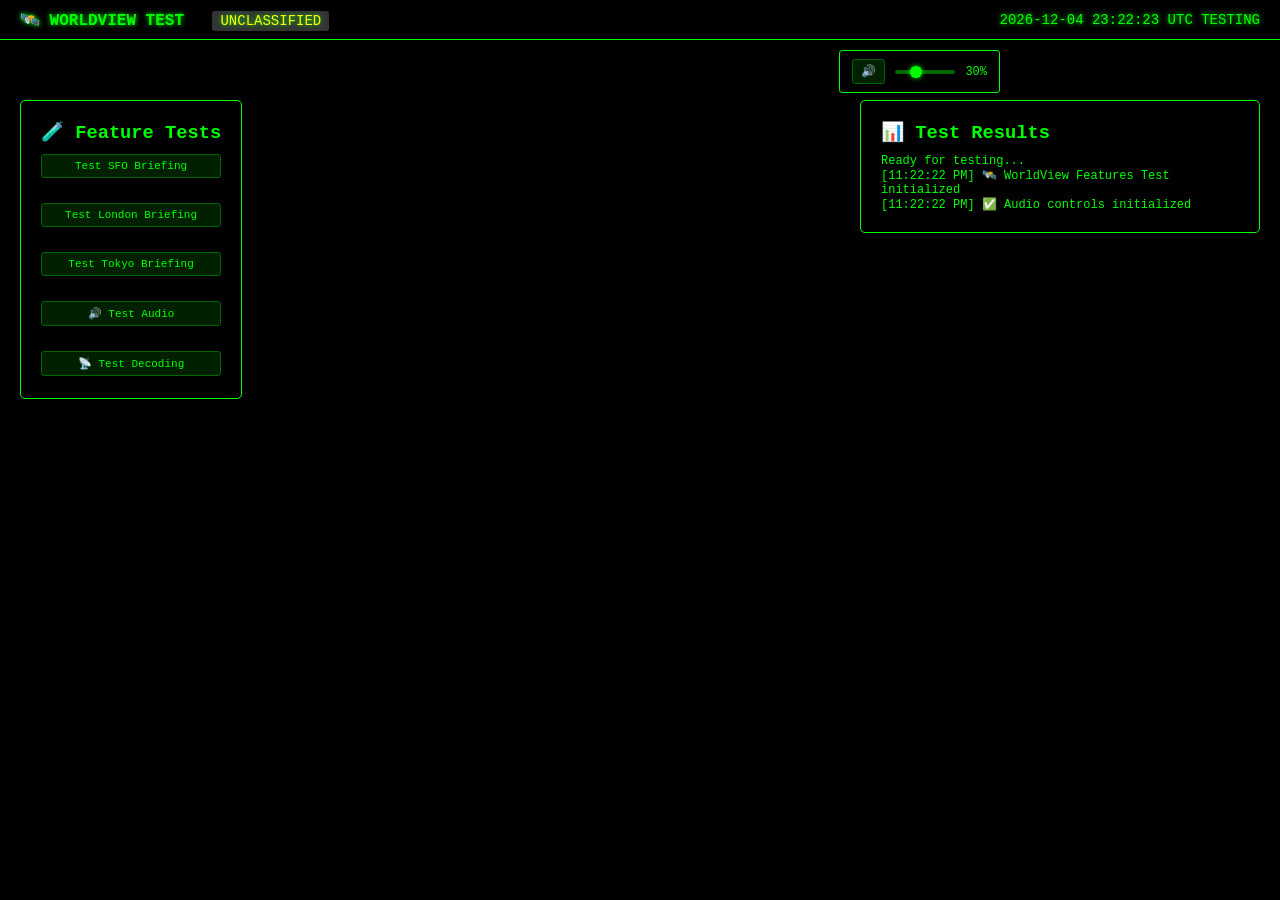
<file: test-features.html>
<!DOCTYPE html>
<html lang="en">
<head>
    <meta charset="UTF-8">
    <meta name="viewport" content="width=device-width, initial-scale=1.0">
    <title>WorldView Features Test</title>
    <link rel="stylesheet" href="styles.css">
</head>
<body>
    <!-- Header -->
    <div class="header">
        <div class="header-left">
            <span class="logo">🛰️ WORLDVIEW TEST</span>
            <span class="classification">UNCLASSIFIED</span>
        </div>
        <div class="header-right">
            <span class="timestamp" id="timestamp"></span>
            <span class="status">TESTING</span>
        </div>
    </div>

    <!-- Audio controls -->
    <div class="volume-control">
        <button id="mute-btn" class="mute-btn">🔊</button>
        <input type="range" id="volume-slider" class="volume-slider" min="0" max="100" value="30">
        <span id="volume-label">30%</span>
    </div>

    <!-- Test buttons -->
    <div style="position: fixed; top: 100px; left: 20px; z-index: 999; background: rgba(0, 0, 0, 0.8); border: 1px solid #00ff00; padding: 20px; border-radius: 5px;">
        <h3 style="color: #00ff00; margin-bottom: 10px;">🧪 Feature Tests</h3>
        <button class="nav-btn" onclick="testBriefing('sfo')">Test SFO Briefing</button><br>
        <button class="nav-btn" onclick="testBriefing('ldn')" style="margin-top: 5px;">Test London Briefing</button><br>
        <button class="nav-btn" onclick="testBriefing('tyo')" style="margin-top: 5px;">Test Tokyo Briefing</button><br>
        <button class="nav-btn" onclick="testAudio()" style="margin-top: 5px;">🔊 Test Audio</button><br>
        <button class="nav-btn" onclick="testDecoding()" style="margin-top: 5px;">📡 Test Decoding</button>
    </div>

    <!-- Test content area -->
    <div id="test-content" style="position: fixed; top: 100px; right: 20px; width: 400px; z-index: 999; background: rgba(0, 0, 0, 0.8); border: 1px solid #00ff00; padding: 20px; border-radius: 5px;">
        <h3 style="color: #00ff00; margin-bottom: 10px;">📊 Test Results</h3>
        <div id="test-results" style="color: #00ff00; font-family: 'Courier New', monospace; font-size: 12px;">
            Ready for testing...
        </div>
    </div>

    <!-- Entity popup placeholder -->
    <div class="entity-popup" id="entity-popup">
        <div class="popup-content">
            <span class="popup-close">&times;</span>
            <div id="popup-content"></div>
        </div>
    </div>

    <script src="src/audio.js"></script>
    <script>
        // Include only the mission briefing data and functions we need to test
        const MISSION_BRIEFINGS = {
            'sfo': {
                cityName: 'San Francisco',
                coordinates: '37.7749°N, 122.4194°W',
                population: '875,000',
                facilities: ['Port Authority', 'Federal Building', 'Tech Corridors'],
                threatLevel: Math.floor(Math.random() * 5) + 1,
                docNumber: 'INTEL-SF-7749-ALPHA',
                notes: ['Silicon Valley proximity', 'Major shipping hub', '[REDACTED] presence confirmed']
            },
            'ldn': {
                cityName: 'London',
                coordinates: '51.5074°N, 0.1278°W',
                population: '9,540,000',
                facilities: ['Westminster', 'City Financial District', 'Thames Barrier'],
                threatLevel: Math.floor(Math.random() * 5) + 1,
                docNumber: 'INTEL-LN-5074-BRAVO',
                notes: ['NATO coordination hub', 'Financial center', 'Historic [REDACTED] operations']
            },
            'tyo': {
                cityName: 'Tokyo',
                coordinates: '35.6762°N, 139.6503°E',
                population: '37,400,000',
                facilities: ['Imperial Palace', 'Defense Ministry', 'Tech Research Centers'],
                threatLevel: Math.floor(Math.random() * 5) + 1,
                docNumber: 'INTEL-TK-3567-CHARLIE',
                notes: ['Advanced robotics development', 'Pacific fleet coordination', '[REDACTED] technology exports']
            }
        };

        function showMissionBriefing(cityCode) {
            const briefing = MISSION_BRIEFINGS[cityCode.toLowerCase()];
            if (!briefing) return;
            
            // Play alert sound
            if (window.audioManager) {
                window.audioManager.playAlert();
            }
            
            // Create briefing card
            const briefingCard = document.createElement('div');
            briefingCard.className = 'classified-card';
            briefingCard.innerHTML = `
                <div class="classified-close">&times;</div>
                <div class="classified-header">
                    <h2>🛰️ Intelligence Briefing</h2>
                    <div class="doc-number">Document: ${briefing.docNumber}</div>
                </div>
                <div class="briefing-content">
                    <p><strong>Target:</strong> <span class="typewriter">${briefing.cityName}</span></p>
                    <p><strong>Coordinates:</strong> <span class="decode-text">${briefing.coordinates}</span></p>
                    <p><strong>Population:</strong> <span class="decode-text">${briefing.population}</span></p>
                    <p><strong>Threat Level:</strong> <span style="color: ${getThreatColor(briefing.threatLevel)}">${'█'.repeat(briefing.threatLevel)} (${briefing.threatLevel}/5)</span></p>
                    
                    <h3>Key Facilities:</h3>
                    <ul>
                        ${briefing.facilities.map(facility => 
                            `<li class="decode-text">${facility}</li>`
                        ).join('')}
                    </ul>
                    
                    <h3>Intelligence Notes:</h3>
                    <ul>
                        ${briefing.notes.map(note => {
                            if (note.includes('[REDACTED]')) {
                                const parts = note.split('[REDACTED]');
                                return `<li>${parts[0]}<span class="redacted" data-text="CLASSIFIED">[REDACTED]</span>${parts[1] || ''}</li>`;
                            }
                            return `<li class="decode-text">${note}</li>`;
                        }).join('')}
                    </ul>
                    
                    <div style="margin-top: 20px; font-size: 12px; color: #666; text-align: center;">
                        Classification: UNCLASSIFIED<br>
                        Auto-dismiss in <span id="briefing-countdown">15</span> seconds
                    </div>
                </div>
            `;
            
            document.body.appendChild(briefingCard);
            
            // Start countdown timer
            let countdown = 15;
            const countdownEl = document.getElementById('briefing-countdown');
            const countdownInterval = setInterval(() => {
                countdown--;
                countdownEl.textContent = countdown;
                if (countdown <= 0) {
                    clearInterval(countdownInterval);
                    closeBriefing(briefingCard);
                }
            }, 1000);
            
            // Close handlers
            briefingCard.querySelector('.classified-close').addEventListener('click', () => {
                clearInterval(countdownInterval);
                closeBriefing(briefingCard);
            });
            
            briefingCard.addEventListener('click', (e) => {
                if (e.target === briefingCard) {
                    clearInterval(countdownInterval);
                    closeBriefing(briefingCard);
                }
            });
            
            briefingCard.countdownInterval = countdownInterval;
        }

        function closeBriefing(briefingCard) {
            if (briefingCard.countdownInterval) {
                clearInterval(briefingCard.countdownInterval);
            }
            briefingCard.style.animation = 'documentSlideIn 0.5s ease-in reverse';
            setTimeout(() => {
                if (briefingCard.parentNode) {
                    briefingCard.parentNode.removeChild(briefingCard);
                }
            }, 500);
        }

        function getThreatColor(level) {
            const colors = ['#00ff00', '#90ee90', '#ffff00', '#ff8c00', '#ff0000'];
            return colors[level - 1] || '#00ff00';
        }

        function testBriefing(cityCode) {
            logTest(`Testing briefing for ${cityCode.toUpperCase()}...`);
            showMissionBriefing(cityCode);
            logTest(`Briefing displayed for ${cityCode.toUpperCase()}`);
        }

        function testAudio() {
            if (!window.audioManager) {
                logTest('❌ AudioManager not found');
                return;
            }
            logTest('🔊 Testing audio functions...');
            window.audioManager.playPing();
            setTimeout(() => {
                window.audioManager.playAlert();
                logTest('✅ Audio test completed');
            }, 1000);
        }

        function testDecoding() {
            logTest('📡 Testing decoding animation...');
            const testDiv = document.createElement('div');
            testDiv.innerHTML = '<p><strong>Status:</strong> <span class="decode-text">CLASSIFIED INFORMATION</span></p>';
            document.getElementById('test-results').appendChild(testDiv);
            logTest('✅ Decoding animation applied');
        }

        function logTest(message) {
            const results = document.getElementById('test-results');
            const p = document.createElement('p');
            p.textContent = `[${new Date().toLocaleTimeString()}] ${message}`;
            results.appendChild(p);
            results.scrollTop = results.scrollHeight;
        }

        // Initialize audio controls
        function setupAudioControls() {
            const muteBtn = document.getElementById('mute-btn');
            const volumeSlider = document.getElementById('volume-slider');
            const volumeLabel = document.getElementById('volume-label');
            
            if (!muteBtn || !volumeSlider || !volumeLabel || !window.audioManager) {
                logTest('⚠️ Audio controls incomplete');
                return;
            }
            
            muteBtn.addEventListener('click', () => {
                const isMuted = window.audioManager.toggleMute();
                muteBtn.textContent = isMuted ? '🔇' : '🔊';
                muteBtn.classList.toggle('muted', isMuted);
                logTest(`🔊 Audio ${isMuted ? 'MUTED' : 'UNMUTED'}`);
            });
            
            volumeSlider.addEventListener('input', (e) => {
                const volume = parseFloat(e.target.value) / 100;
                window.audioManager.setVolume(volume);
                volumeLabel.textContent = `${e.target.value}%`;
                logTest(`🔊 Volume: ${e.target.value}%`);
            });
            
            document.addEventListener('click', () => {
                if (window.audioManager && !window.audioManager.isAmbientPlaying) {
                    window.audioManager.startAmbient();
                    logTest('🎵 Ambient audio started');
                }
            }, { once: true });
            
            logTest('✅ Audio controls initialized');
        }

        // Initialize when page loads
        document.addEventListener('DOMContentLoaded', () => {
            logTest('🛰️ WorldView Features Test initialized');
            setupAudioControls();
            
            // Update timestamp
            setInterval(() => {
                const now = new Date();
                const timestamp = now.toISOString().replace('T', ' ').substring(0, 19) + ' UTC';
                document.getElementById('timestamp').textContent = timestamp;
            }, 1000);
        });
    </script>
</body>
</html>
</file>
<file: styles.css>
/* Military/Intelligence Interface Styling */
* {
    margin: 0;
    padding: 0;
    box-sizing: border-box;
}

body {
    font-family: 'Courier New', monospace;
    background: #000;
    color: #00ff00;
    overflow: hidden;
    height: 100vh;
}

/* Header */
.header {
    position: fixed;
    top: 0;
    left: 0;
    right: 0;
    height: 40px;
    background: rgba(0, 0, 0, 0.9);
    border-bottom: 1px solid #00ff00;
    display: flex;
    justify-content: space-between;
    align-items: center;
    padding: 0 20px;
    z-index: 1000;
    font-size: 14px;
    text-shadow: 0 0 5px #00ff00;
}

.logo {
    font-weight: bold;
    font-size: 16px;
}

.classification {
    margin-left: 20px;
    color: #ffff00;
    background: #333;
    padding: 2px 8px;
    border-radius: 3px;
}

.status {
    color: #00ff00;
    animation: pulse 2s infinite;
}

@keyframes pulse {
    0%, 100% { opacity: 1; }
    50% { opacity: 0.6; }
}

/* Controls */
.controls {
    position: fixed;
    top: 50px;
    left: 10px;
    background: rgba(0, 0, 0, 0.8);
    border: 1px solid #00ff00;
    border-radius: 5px;
    padding: 15px;
    z-index: 999;
    max-width: 200px;
}

.control-group {
    margin-bottom: 15px;
}

.control-group label {
    display: block;
    margin-bottom: 5px;
    font-size: 12px;
    color: #ccff00;
    text-shadow: 0 0 3px #ccff00;
}

.mode-btn, .layer-btn, .nav-btn {
    display: block;
    width: 100%;
    margin: 2px 0;
    padding: 5px 8px;
    background: rgba(0, 40, 0, 0.8);
    color: #00ff00;
    border: 1px solid #006600;
    border-radius: 3px;
    font-family: inherit;
    font-size: 11px;
    cursor: pointer;
    transition: all 0.2s;
}

.mode-btn:hover, .layer-btn:hover, .nav-btn:hover {
    background: rgba(0, 80, 0, 0.8);
    box-shadow: 0 0 8px #00ff00;
}

.mode-btn.active, .layer-btn.active {
    background: rgba(0, 120, 0, 0.8);
    color: #ccff00;
    box-shadow: 0 0 10px #00ff00;
}

/* Search */
.search-container {
    position: fixed;
    top: 50px;
    right: 10px;
    z-index: 999;
    display: flex;
    gap: 5px;
}

/* Alert System */
.alerts-container {
    position: fixed;
    top: 100px;
    right: 10px;
    z-index: 1000;
    width: 300px;
    max-height: 400px;
    overflow-y: auto;
}

.alert {
    background: rgba(0, 0, 0, 0.9);
    border-left: 4px solid;
    margin-bottom: 5px;
    padding: 10px;
    border-radius: 3px;
    font-family: 'Courier New', monospace;
    font-size: 11px;
    animation: alertSlideIn 0.3s ease-out;
    position: relative;
}

.alert.priority-high {
    border-left-color: #ff0000;
    color: #ff0000;
    box-shadow: 0 0 10px rgba(255, 0, 0, 0.3);
}

.alert.priority-medium {
    border-left-color: #ffaa00;
    color: #ffaa00;
    box-shadow: 0 0 10px rgba(255, 170, 0, 0.3);
}

.alert.priority-low {
    border-left-color: #00ff00;
    color: #00ff00;
    box-shadow: 0 0 10px rgba(0, 255, 0, 0.3);
}

.alert-header {
    font-weight: bold;
    margin-bottom: 3px;
    text-transform: uppercase;
}

.alert-time {
    position: absolute;
    top: 5px;
    right: 8px;
    font-size: 9px;
    opacity: 0.7;
}

@keyframes alertSlideIn {
    from {
        transform: translateX(100%);
        opacity: 0;
    }
    to {
        transform: translateX(0);
        opacity: 1;
    }
}

@keyframes alertFadeOut {
    from {
        opacity: 1;
        transform: scale(1);
    }
    to {
        opacity: 0;
        transform: scale(0.9);
    }
}

#search {
    padding: 8px 12px;
    background: rgba(0, 0, 0, 0.8);
    border: 1px solid #00ff00;
    border-radius: 3px;
    color: #00ff00;
    font-family: inherit;
    width: 250px;
    font-size: 12px;
}

#search::placeholder {
    color: #006600;
}

#search-btn {
    padding: 8px 12px;
    background: rgba(0, 40, 0, 0.8);
    border: 1px solid #00ff00;
    border-radius: 3px;
    color: #00ff00;
    cursor: pointer;
    font-family: inherit;
}

/* Info Panel */
.info-panel {
    position: fixed;
    bottom: 10px;
    left: 10px;
    background: rgba(0, 0, 0, 0.8);
    border: 1px solid #00ff00;
    border-radius: 5px;
    padding: 15px;
    z-index: 999;
    max-width: 250px;
    font-size: 12px;
}

/* Aircraft Count HUD */
.aircraft-hud {
    position: fixed;
    bottom: 10px;
    right: 10px;
    background: rgba(0, 0, 0, 0.85);
    border: 1px solid #00ff00;
    border-radius: 5px;
    padding: 8px 15px;
    z-index: 999;
    font-family: 'Courier New', monospace;
    font-size: 12px;
    color: #00ff00;
    text-shadow: 0 0 8px #00ff00;
    box-shadow: 0 0 15px rgba(0, 255, 0, 0.2);
}

.hud-content {
    display: flex;
    align-items: center;
    gap: 5px;
}

#aircraft-count, #satellite-count {
    font-weight: bold;
    color: #ccff00;
    text-shadow: 0 0 10px #ccff00;
}

/* Radar Canvas Overlay */
#radar-canvas {
    position: fixed;
    top: 50%;
    left: 50%;
    transform: translate(-50%, -50%);
    pointer-events: none;
    z-index: 500;
    opacity: 0;
    transition: opacity 0.3s ease;
}

#radar-canvas.active {
    opacity: 1;
}

.info-panel h3 {
    margin-bottom: 8px;
    color: #ccff00;
    text-shadow: 0 0 5px #ccff00;
}

.info-line {
    margin: 3px 0;
    display: flex;
    justify-content: space-between;
}

.status-ok {
    color: #00ff00;
}

.status-error {
    color: #ff0000;
}

.shortcut {
    margin: 2px 0;
    color: #999;
    font-size: 11px;
}

/* Cesium Container */
#cesium-container {
    position: absolute;
    top: 40px;
    left: 0;
    right: 0;
    bottom: 0;
    background: #000;
}

/* Custom Cesium styling */
.cesium-widget-credits {
    display: none !important;
}

.cesium-viewer-toolbar {
    display: none !important;
}

.cesium-viewer-geocoderContainer {
    display: none !important;
}

.cesium-viewer-cesiumInspectorContainer {
    display: none !important;
}

.cesium-viewer-bottom {
    display: none !important;
}

.cesium-viewer-animationContainer {
    display: none !important;
}

.cesium-viewer-timelineContainer {
    display: none !important;
}

.cesium-viewer-fullscreenContainer {
    display: none !important;
}

.cesium-viewer-vrContainer {
    display: none !important;
}

/* Entity Popup */
.entity-popup {
    position: fixed;
    top: 50%;
    left: 50%;
    transform: translate(-50%, -50%);
    background: rgba(0, 0, 0, 0.95);
    border: 2px solid #00ff00;
    border-radius: 8px;
    padding: 20px;
    z-index: 1001;
    max-width: 400px;
    color: #00ff00;
    font-family: 'Courier New', monospace;
    display: none;
    box-shadow: 0 0 20px #00ff00;
}

.popup-content {
    position: relative;
}

.popup-close {
    position: absolute;
    top: -10px;
    right: -10px;
    color: #ff0000;
    font-size: 20px;
    cursor: pointer;
    text-shadow: 0 0 5px #ff0000;
}

.popup-close:hover {
    color: #ffffff;
}

/* Loading Screen */
.loading {
    position: fixed;
    top: 0;
    left: 0;
    right: 0;
    bottom: 0;
    background: #000;
    display: flex;
    flex-direction: column;
    justify-content: center;
    align-items: center;
    z-index: 2000;
    color: #00ff00;
    font-family: 'Courier New', monospace;
}

.loading-spinner {
    width: 50px;
    height: 50px;
    border: 3px solid #006600;
    border-top: 3px solid #00ff00;
    border-radius: 50%;
    animation: spin 1s linear infinite;
    margin-bottom: 20px;
}

@keyframes spin {
    0% { transform: rotate(0deg); }
    100% { transform: rotate(360deg); }
}

.loading-status {
    margin-top: 10px;
    font-size: 12px;
    color: #ccff00;
    text-align: center;
}

/* Display Mode Effects */
.nvg-mode {
    filter: sepia(100%) hue-rotate(60deg) saturate(200%) contrast(150%);
}

.flir-mode {
    filter: sepia(100%) hue-rotate(320deg) saturate(300%) contrast(200%) invert(1);
}

.crt-mode {
    filter: contrast(120%) brightness(110%);
    background: repeating-linear-gradient(
        0deg,
        transparent,
        transparent 2px,
        rgba(0, 255, 0, 0.1) 2px,
        rgba(0, 255, 0, 0.1) 4px
    );
}

.anime-mode {
    filter: saturate(150%) contrast(120%) brightness(105%);
}

/* Responsive */
@media (max-width: 768px) {
    .controls {
        max-width: 150px;
        font-size: 10px;
    }
    
    .search-container input {
        width: 150px;
    }
    
    .info-panel {
        max-width: 200px;
        font-size: 11px;
    }
}

/* Classified Document Effects */
.classified-card {
    position: fixed;
    top: 50%;
    left: 50%;
    transform: translate(-50%, -50%);
    background: linear-gradient(45deg, #f4f1e8 0%, #e8e2d5 100%);
    border: 3px solid #8b4513;
    border-radius: 0;
    padding: 30px;
    z-index: 1002;
    max-width: 500px;
    color: #2c1810;
    font-family: 'Courier New', monospace;
    box-shadow: 
        0 0 30px rgba(0, 255, 0, 0.3),
        inset 0 0 20px rgba(139, 69, 19, 0.1);
    animation: documentSlideIn 1s ease-out;
    opacity: 0;
    animation-fill-mode: forwards;
    position: relative;
    overflow: hidden;
    
    /* Torn paper effect */
    clip-path: polygon(
        0% 3%, 5% 0%, 10% 4%, 15% 1%, 20% 3%, 25% 0%, 30% 2%, 35% 0%, 40% 3%, 
        45% 1%, 50% 2%, 55% 0%, 60% 3%, 65% 1%, 70% 2%, 75% 0%, 80% 4%, 85% 1%, 
        90% 3%, 95% 0%, 100% 2%, 100% 97%, 95% 100%, 90% 96%, 85% 99%, 80% 96%, 
        75% 100%, 70% 98%, 65% 99%, 60% 97%, 55% 100%, 50% 98%, 45% 99%, 40% 97%, 
        35% 100%, 30% 98%, 25% 100%, 20% 97%, 15% 99%, 10% 96%, 5% 100%, 0% 97%
    );
}

/* Document slide-in animation */
@keyframes documentSlideIn {
    0% {
        transform: translate(-50%, -50%) scale(0.8);
        opacity: 0;
    }
    50% {
        opacity: 0.7;
    }
    100% {
        transform: translate(-50%, -50%) scale(1);
        opacity: 0.95;
    }
}

/* Classified stamp effect */
.classified-card::before {
    content: "TOP SECRET";
    position: absolute;
    top: 20px;
    right: -30px;
    color: #ff0000;
    font-size: 24px;
    font-weight: bold;
    border: 3px solid #ff0000;
    padding: 5px 10px;
    transform: rotate(25deg);
    opacity: 0.6;
    animation: stampFadeIn 2s ease-in 0.5s forwards;
    z-index: 1;
}

@keyframes stampFadeIn {
    0% { opacity: 0; transform: rotate(25deg) scale(0.5); }
    100% { opacity: 0.6; transform: rotate(25deg) scale(1); }
}

/* Redaction bars for classified text */
.redacted {
    background: linear-gradient(90deg, #000 0%, #000 100%);
    color: transparent;
    border-radius: 2px;
    display: inline-block;
    min-width: 80px;
    height: 1.2em;
    margin: 0 2px;
    animation: redactionReveal 3s ease-out forwards;
    position: relative;
}

@keyframes redactionReveal {
    0% { 
        background: #000;
        color: transparent;
    }
    70% { 
        background: #000;
        color: transparent;
    }
    100% { 
        background: transparent;
        color: inherit;
    }
}

/* Document header styling */
.classified-header {
    text-align: center;
    margin-bottom: 20px;
    border-bottom: 2px solid #8b4513;
    padding-bottom: 10px;
}

.classified-header h2 {
    font-size: 18px;
    margin-bottom: 5px;
    color: #8b4513;
    text-transform: uppercase;
    letter-spacing: 2px;
}

.classified-header .doc-number {
    font-size: 12px;
    color: #666;
    font-family: 'Courier New', monospace;
}

/* Close button for classified cards */
.classified-close {
    position: absolute;
    top: 10px;
    right: 15px;
    color: #8b4513;
    font-size: 24px;
    cursor: pointer;
    z-index: 10;
    background: rgba(244, 241, 232, 0.8);
    border-radius: 50%;
    width: 30px;
    height: 30px;
    display: flex;
    align-items: center;
    justify-content: center;
    text-shadow: none;
}

.classified-close:hover {
    background: rgba(139, 69, 19, 0.2);
    color: #ff0000;
}

/* Typing/Decoding animation */
.decode-text {
    font-family: 'Courier New', monospace;
    color: #00ff00;
    background: rgba(0, 0, 0, 0.8);
    padding: 2px 4px;
    border-radius: 3px;
    animation: decode 2s ease-out;
}

@keyframes decode {
    0%, 20% {
        color: #333;
        background: rgba(0, 255, 0, 0.1);
        text-shadow: none;
    }
    21%, 40% {
        color: #666;
        text-shadow: 0 0 2px #00ff00;
    }
    41%, 60% {
        color: #999;
        text-shadow: 0 0 5px #00ff00;
    }
    61%, 80% {
        color: #ccc;
        text-shadow: 0 0 8px #00ff00;
    }
    81%, 100% {
        color: #00ff00;
        text-shadow: 0 0 10px #00ff00;
        background: rgba(0, 0, 0, 0.8);
    }
}

/* Matrix-style character scrambling */
.scramble {
    position: relative;
    display: inline-block;
}

.scramble::before {
    content: attr(data-text);
    position: absolute;
    top: 0;
    left: 0;
    width: 100%;
    color: #00ff00;
    animation: scrambleText 1.5s ease-out;
    pointer-events: none;
}

@keyframes scrambleText {
    0%, 10% {
        content: "█▓▒░█▓▒░█▓▒░";
        opacity: 1;
    }
    20% {
        content: "▓▒░█▓▒░█▓▒░█";
        opacity: 0.9;
    }
    30% {
        content: "▒░█▓▒░█▓▒░█▓";
        opacity: 0.8;
    }
    40% {
        content: "░█▓▒░█▓▒░█▓▒";
        opacity: 0.7;
    }
    50% {
        content: "█▓▒░█▓▒░█▓▒░";
        opacity: 0.6;
    }
    60% {
        content: "▓▒░█▓▒░█▓▒░█";
        opacity: 0.5;
    }
    70% {
        content: "▒░█▓▒░█▓▒░█▓";
        opacity: 0.4;
    }
    80% {
        content: "░█▓▒░█▓▒░█▓▒";
        opacity: 0.3;
    }
    90% {
        content: "█▓▒░█▓▒░█▓▒░";
        opacity: 0.2;
    }
    100% {
        content: "";
        opacity: 0;
    }
}

/* Typewriter effect */
.typewriter {
    overflow: hidden;
    border-right: 2px solid #00ff00;
    white-space: nowrap;
    margin: 0 auto;
    animation: 
        typing 3s steps(40, end),
        blink-caret 0.75s step-end infinite;
}

@keyframes typing {
    from { width: 0; }
    to { width: 100%; }
}

@keyframes blink-caret {
    from, to { border-color: transparent; }
    50% { border-color: #00ff00; }
}

/* Volume control slider */
.volume-control {
    position: fixed;
    top: 50px;
    right: 280px;
    z-index: 999;
    display: flex;
    align-items: center;
    gap: 10px;
    background: rgba(0, 0, 0, 0.8);
    border: 1px solid #00ff00;
    border-radius: 3px;
    padding: 8px 12px;
    font-size: 12px;
    color: #00ff00;
}

.volume-slider {
    width: 60px;
    height: 4px;
    background: #006600;
    border-radius: 2px;
    outline: none;
    -webkit-appearance: none;
}

.volume-slider::-webkit-slider-thumb {
    -webkit-appearance: none;
    appearance: none;
    width: 12px;
    height: 12px;
    background: #00ff00;
    border-radius: 50%;
    cursor: pointer;
    box-shadow: 0 0 5px #00ff00;
}

.volume-slider::-moz-range-thumb {
    width: 12px;
    height: 12px;
    background: #00ff00;
    border-radius: 50%;
    cursor: pointer;
    border: none;
    box-shadow: 0 0 5px #00ff00;
}

/* Mute button */
.mute-btn {
    background: rgba(0, 40, 0, 0.8);
    border: 1px solid #006600;
    border-radius: 3px;
    color: #00ff00;
    cursor: pointer;
    padding: 4px 8px;
    font-family: inherit;
    font-size: 12px;
    transition: all 0.2s;
}

.mute-btn:hover {
    background: rgba(0, 80, 0, 0.8);
    box-shadow: 0 0 5px #00ff00;
}

.mute-btn.muted {
    color: #ff0000;
    border-color: #ff0000;
    background: rgba(40, 0, 0, 0.8);
}

/* Accessibility */
@media (prefers-reduced-motion: reduce) {
    .loading-spinner {
        animation: none;
    }
    
    .status {
        animation: none;
    }
    
    .classified-card {
        animation: none;
        opacity: 0.95;
    }
    
    .typewriter {
        animation: none;
        border-right: none;
        width: 100%;
    }
    
    .decode-text {
        animation: none;
        color: #00ff00;
        background: rgba(0, 0, 0, 0.8);
    }
    
    .redacted {
        animation: none;
        background: transparent;
        color: inherit;
    }
}

/* Satellite Pass Prediction Popup */
.satellite-pass-popup {
    position: fixed;
    top: 0;
    left: 0;
    width: 100%;
    height: 100%;
    background: rgba(0, 0, 0, 0.7);
    display: flex;
    justify-content: center;
    align-items: center;
    z-index: 2000;
    animation: fadeIn 0.3s ease-in;
}

.pass-popup-content {
    background: rgba(0, 20, 0, 0.95);
    border: 2px solid #00ff00;
    border-radius: 8px;
    padding: 20px;
    max-width: 400px;
    width: 90%;
    color: #00ff00;
    font-family: 'Courier New', monospace;
    box-shadow: 0 0 20px rgba(0, 255, 0, 0.3);
}

.pass-header {
    display: flex;
    justify-content: space-between;
    align-items: center;
    margin-bottom: 15px;
    border-bottom: 1px solid #00ff00;
    padding-bottom: 10px;
}

.pass-header h3 {
    margin: 0;
    color: #00ff00;
    text-shadow: 0 0 10px #00ff00;
}

.pass-close {
    font-size: 24px;
    cursor: pointer;
    color: #ff0000;
    transition: all 0.2s;
}

.pass-close:hover {
    text-shadow: 0 0 10px #ff0000;
}

.pass-location {
    margin-bottom: 15px;
    font-size: 14px;
    color: #80ff80;
}

.pass-list {
    max-height: 300px;
    overflow-y: auto;
}

.pass-item {
    margin-bottom: 12px;
    padding: 8px;
    background: rgba(0, 40, 0, 0.3);
    border-left: 3px solid #00ff00;
    border-radius: 3px;
}

.pass-satellite {
    font-weight: bold;
    color: #00ff00;
    margin-bottom: 5px;
    text-shadow: 0 0 5px #00ff00;
}

.pass-time {
    font-size: 12px;
    color: #80ff80;
    line-height: 1.4;
}

.pass-more {
    text-align: center;
    margin-top: 10px;
    color: #ffff00;
    font-style: italic;
}
</file>
<file: controls-overlay.css>
/* Controls Overlay Styles */
.controls-overlay {
    position: fixed;
    top: 0;
    left: 0;
    width: 100%;
    height: 100%;
    background: rgba(0, 0, 0, 0.92);
    display: none;
    justify-content: center;
    align-items: center;
    z-index: 9999;
    backdrop-filter: blur(8px);
    animation: fadeIn 0.3s ease-out;
}

.controls-overlay.show {
    display: flex;
}

.controls-panel {
    background: linear-gradient(145deg, #001100, #002200);
    border: 2px solid #00ff00;
    border-radius: 8px;
    width: 90%;
    max-width: 1000px;
    max-height: 90vh;
    overflow-y: auto;
    box-shadow: 0 0 30px rgba(0, 255, 0, 0.3);
}

.controls-header {
    display: flex;
    justify-content: space-between;
    align-items: center;
    padding: 20px;
    border-bottom: 1px solid #00ff00;
    background: rgba(0, 255, 0, 0.1);
}

.controls-header h2 {
    margin: 0;
    color: #00ff00;
    font-family: 'Courier New', monospace;
    text-shadow: 0 0 10px #00ff00;
}

.close-btn {
    background: rgba(255, 0, 0, 0.2);
    border: 1px solid #ff0000;
    color: #ff0000;
    padding: 8px 12px;
    font-family: 'Courier New', monospace;
    font-size: 16px;
    cursor: pointer;
    border-radius: 4px;
    transition: all 0.2s;
}

.close-btn:hover {
    background: rgba(255, 0, 0, 0.4);
    box-shadow: 0 0 10px rgba(255, 0, 0, 0.5);
}

.controls-content {
    padding: 20px;
}

.control-section {
    margin-bottom: 30px;
}

.control-section h3 {
    color: #00ff00;
    font-family: 'Courier New', monospace;
    border-bottom: 1px solid #004400;
    padding-bottom: 10px;
    margin-bottom: 15px;
    text-shadow: 0 0 5px #00ff00;
}

.control-grid {
    display: grid;
    grid-template-columns: repeat(auto-fit, minmax(250px, 1fr));
    gap: 12px;
}

.control-item {
    display: flex;
    justify-content: space-between;
    align-items: center;
    padding: 10px;
    background: rgba(0, 255, 0, 0.05);
    border: 1px solid #004400;
    border-radius: 4px;
    transition: all 0.2s;
}

.control-item:hover {
    background: rgba(0, 255, 0, 0.1);
    border-color: #00ff00;
    box-shadow: 0 0 5px rgba(0, 255, 0, 0.3);
}

.control-item kbd {
    background: #002200;
    border: 1px solid #00ff00;
    padding: 4px 8px;
    border-radius: 4px;
    font-family: 'Courier New', monospace;
    font-size: 12px;
    color: #00ff00;
    min-width: 60px;
    text-align: center;
    box-shadow: 0 1px 3px rgba(0, 0, 0, 0.5);
}

.control-item span {
    color: #ccffcc;
    font-family: 'Courier New', monospace;
    font-size: 14px;
}

.controls-footer {
    padding: 20px;
    border-top: 1px solid #00ff00;
    background: rgba(0, 255, 0, 0.05);
    text-align: center;
}

.controls-footer p {
    margin: 0;
    color: #00ff00;
    font-family: 'Courier New', monospace;
    font-size: 12px;
}

/* Help Hint */
.help-hint {
    position: fixed;
    bottom: 20px;
    right: 20px;
    background: rgba(0, 255, 0, 0.9);
    color: #000;
    padding: 12px 16px;
    border-radius: 6px;
    font-family: 'Courier New', monospace;
    font-size: 14px;
    font-weight: bold;
    z-index: 1000;
    animation: pulse 2s infinite;
    box-shadow: 0 0 15px rgba(0, 255, 0, 0.5);
    cursor: pointer;
}

.help-hint kbd {
    background: #000;
    color: #00ff00;
    padding: 2px 6px;
    border-radius: 3px;
    font-weight: normal;
}

@keyframes pulse {
    0%, 100% { opacity: 0.8; }
    50% { opacity: 1; }
}

@keyframes fadeIn {
    from { opacity: 0; }
    to { opacity: 1; }
}

/* Navigation Search Styles */
.search-panel {
    margin-bottom: 15px;
    display: flex;
    gap: 5px;
}

.search-input {
    flex: 1;
    background: rgba(0, 255, 0, 0.1);
    border: 1px solid #00ff00;
    color: #00ff00;
    padding: 8px 10px;
    font-family: 'Courier New', monospace;
    font-size: 12px;
    border-radius: 4px;
    outline: none;
}

.search-input::placeholder {
    color: rgba(0, 255, 0, 0.6);
}

.search-input:focus {
    box-shadow: 0 0 10px rgba(0, 255, 0, 0.5);
    background: rgba(0, 255, 0, 0.2);
}

.search-btn, .location-btn {
    background: rgba(0, 255, 0, 0.2);
    border: 1px solid #00ff00;
    color: #00ff00;
    padding: 8px 12px;
    font-family: 'Courier New', monospace;
    cursor: pointer;
    border-radius: 4px;
    transition: all 0.2s;
}

.search-btn:hover, .location-btn:hover {
    background: rgba(0, 255, 0, 0.4);
    box-shadow: 0 0 5px rgba(0, 255, 0, 0.5);
}

/* Coordinates Display */
.coordinates-panel {
    background: rgba(0, 255, 0, 0.05);
    border: 1px solid #004400;
    border-radius: 4px;
    padding: 10px;
    margin-bottom: 15px;
    font-family: 'Courier New', monospace;
    font-size: 11px;
}

.coord-row {
    display: flex;
    justify-content: space-between;
    margin-bottom: 5px;
}

.coord-row:last-child {
    margin-bottom: 0;
}

.coord-label {
    color: #00ff00;
    font-weight: bold;
}

.coord-value {
    color: #ccffcc;
    font-family: 'Courier New', monospace;
}
</file>
